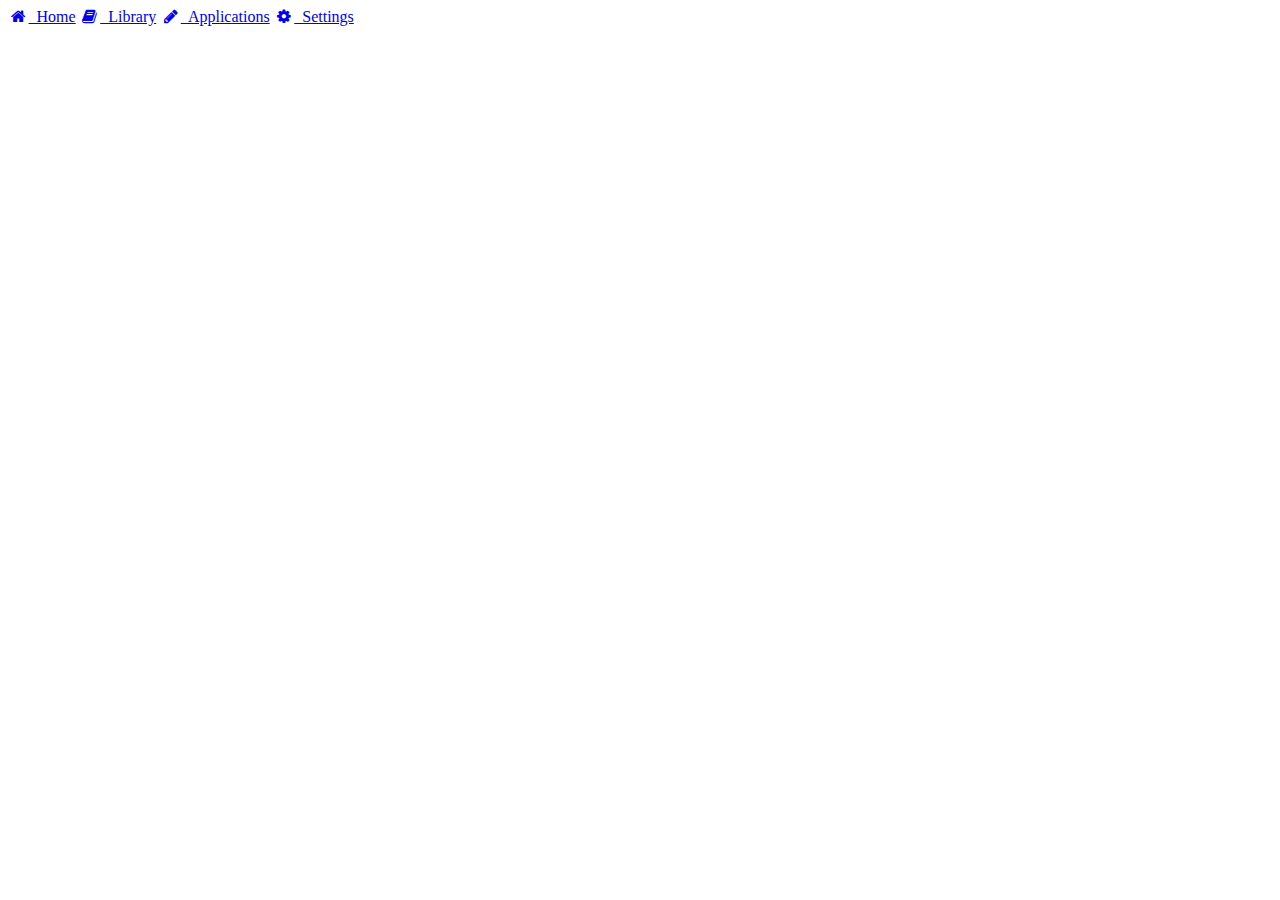
<file: src/main/webapp/static/plugins/font-awesome/fa-4.2.0/index.html>
<!DOCTYPE html>  
<html>  
    <head>  
        <meta http-equiv="Content-type" content="text/html; charset=utf-8">  
        <link rel="stylesheet" href="css/font-awesome.min.css"/>   		
          
   <script>
    $(function(){
        $('#myModal').modal({
            backdrop:true,
            keyboard:true,
            show:false,
			remote:true
        });
		
		//$("#popover").popover();
		
    });
 </script>
         
    </head>  
    <body>  
         <div class="list-group">
  <a class="list-group-item" href="#"><i class="fa fa-home fa-fw"></i>&nbsp; Home</a>
  <a class="list-group-item" href="#"><i class="fa fa-book fa-fw"></i>&nbsp; Library</a>
  <a class="list-group-item" href="#"><i class="fa fa-pencil fa-fw"></i>&nbsp; Applications</a>
  <a class="list-group-item" href="#"><i class="fa fa-cog fa-fw"></i>&nbsp; Settings</a>
</div>

   <script>
	$(function () { 
		$("[data-toggle='popover']").popover();
      });
   </script>
</div>
 
    </body>  
</html>
</file>
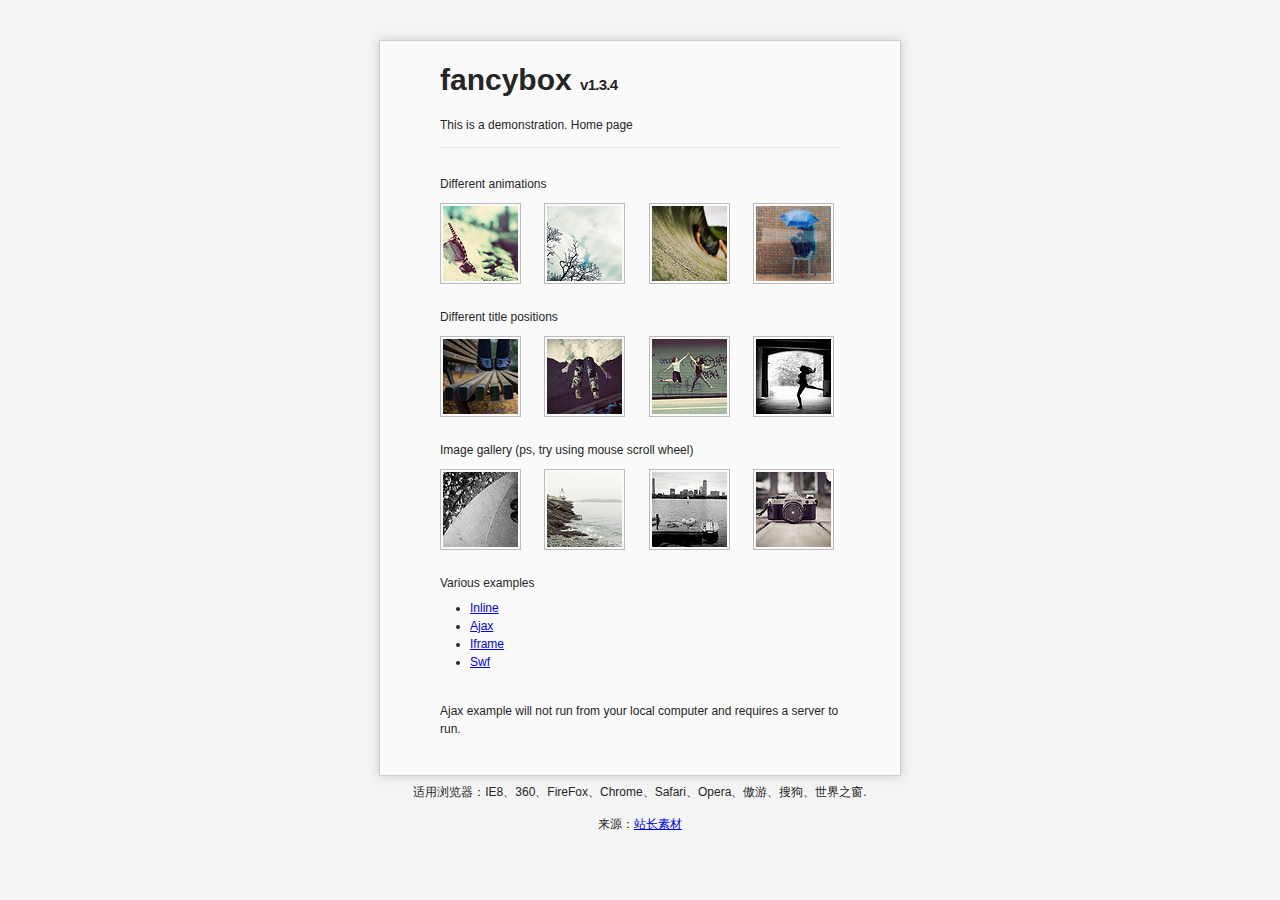
<file: src/main/webapp/static/plugins/jquery/jquery-fancybox/index.html>
<!DOCTYPE html PUBLIC "-//W3C//DTD XHTML 1.0 Strict//EN" "http://www.w3.org/TR/xhtml1/DTD/xhtml1-strict.dtd">
<html xmlns="http://www.w3.org/1999/xhtml" xml:lang="en" lang="en">
<head>
	<meta http-equiv="Content-Type" content="text/html; charset=UTF-8" />
	<meta http-equiv="imagetoolbar" content="no" />
	<title>FancyBox 1.3.4 | Demonstration</title>
	<script src="jquery-1.4.3.min.js"></script>
	<script type="text/javascript" src="./fancybox/jquery.mousewheel-3.0.4.pack.js"></script>
	<script type="text/javascript" src="./fancybox/jquery.fancybox-1.3.4.pack.js"></script>
	<link rel="stylesheet" type="text/css" href="./fancybox/jquery.fancybox-1.3.4.css" media="screen" />
 	<link rel="stylesheet" href="style.css" />
	<script type="text/javascript">
		$(document).ready(function() {
			/*
			*   Examples - images
			*/

			$("a#example1").fancybox();

			$("a#example2").fancybox({
				'overlayShow'	: false,
				'transitionIn'	: 'elastic',
				'transitionOut'	: 'elastic',
				'overlayOpacity':1
			});

			$("a#example3").fancybox({
				'transitionIn'	: 'none',
				'transitionOut'	: 'elastic'	
			});

			$("a#example4").fancybox({
				'opacity'		: true,
				'overlayShow'	: false,
				'transitionIn'	: 'elastic',
				'transitionOut'	: 'none'
			});

			$("a#example5").fancybox();

			$("a#example6").fancybox({
				'titlePosition'		: 'outside',
				'overlayColor'		: '#000',
				'overlayOpacity'	: 0.9
			});

			$("a#example7").fancybox({
				'titlePosition'	: 'inside'
			});

			$("a#example8").fancybox({
				'titlePosition'	: 'over'
			});

			$("a[rel=example_group]").fancybox({
				'transitionIn'		: 'none',
				'transitionOut'		: 'none',
				'titlePosition' 	: 'over',
				'titleFormat'		: function(title, currentArray, currentIndex, currentOpts) {
					return '<span id="fancybox-title-over">Image ' + (currentIndex + 1) + ' / ' + currentArray.length + (title.length ? ' &nbsp; ' + title : '') + '</span>';
				}
			});

			/*
			*   Examples - various
			*/

			$("#various1").fancybox({
				'titlePosition'		: 'inside',
				'transitionIn'		: 'none',
				'transitionOut'		: 'none'
			});

			$("#various2").fancybox();

			$("#various3").fancybox({
				'width'				: '75%',
				'height'			: '75%',
				'autoScale'			: false,
				'transitionIn'		: 'none',
				'transitionOut'		: 'none',
				'type'				: 'iframe'
			});

			$("#various4").fancybox({
				'padding'			: 0,
				'autoScale'			: false,
				'transitionIn'		: 'none',
				'transitionOut'		: 'none'
			});
		});
	</script>
</head>
<body>
<div id="content">
	<h1>fancybox <span>v1.3.4</span></h1>

	<p>This is a demonstration. Home page</p>

	<hr />

	<p>
		Different animations<br />

		<a id="example1" href="./example/1_b.jpg"><img alt="example1" src="./example/1_s.jpg" /></a>

		<a id="example2" href="./example/2_b.jpg"><img alt="example2" src="./example/2_s.jpg" /></a>

		<a id="example3" href="./example/3_b.jpg"><img alt="example3" src="./example/3_s.jpg" /></a>
		
		<a id="example4" href="./example/4_b.jpg"><img class="last" alt="example4" src="./example/4_s.jpg" /></a>
	</p>

	<p>
		Different title positions<br />

		<a id="example5" href="./example/5_b.jpg" title="Lorem ipsum dolor sit amet, consectetur adipiscing elit."><img alt="example4" src="./example/5_s.jpg" /></a>
		
		<a id="example6" href="./example/6_b.jpg" title="Etiam quis mi eu elit tempor facilisis id et neque. Nulla sit amet sem sapien. Vestibulum imperdiet porta ante ac ornare. Vivamus fringilla congue laoreet."><img alt="example5" src="./example/6_s.jpg" /></a>

		<a id="example7" href="./example/7_b.jpg" title="Cras neque mi, semper at interdum id, dapibus in leo. Suspendisse nunc leo, eleifend sit amet iaculis et, cursus sed turpis."><img alt="example6" src="./example/7_s.jpg" /></a>

		<a id="example8" href="./example/8_b.jpg" title="Sed vel sapien vel sem tempus placerat eu ut tortor. Nulla facilisi. Sed adipiscing, turpis ut cursus molestie, sem eros viverra mauris, quis sollicitudin sapien enim nec est. ras pulvinar placerat diam eu consectetur."><img class="last" alt="example7" src="./example/8_s.jpg" /></a>
	</p>

	<p>
		Image gallery (ps, try using mouse scroll wheel)<br />

		<a rel="example_group" href="./example/9_b.jpg" title="Lorem ipsum dolor sit amet"><img alt="" src="./example/9_s.jpg" /></a>

		<a rel="example_group" href="./example/10_b.jpg" title=""><img alt="" src="./example/10_s.jpg" /></a>

		<a rel="example_group" href="./example/11_b.jpg" title=""><img alt="" src="./example/11_s.jpg" /></a>
		
		<a rel="example_group" href="./example/12_b.jpg" title=""><img class="last" alt="" src="./example/12_s.jpg" /></a>
	</p>

	<p>
		Various examples
	</p>

	<ul>
		<li><a id="various1" href="#inline1" title="Lorem ipsum dolor sit amet">Inline</a></li>
		<li><a id="various2" href="ajax.txt">Ajax</a></li>
		<li><a id="various3" href="http://sc.chinaz.com">Iframe</a></li>
		<li><a id="various4" href="http://www.adobe.com/jp/events/cs3_web_edition_tour/swfs/perform.swf">Swf</a></li>
	</ul>

	<div style="display: none;">
		<div id="inline1" style="width:400px;height:100px;overflow:auto;">
			Lorem ipsum dolor sit amet, consectetur adipiscing elit. Etiam quis mi eu elit tempor facilisis id et neque. Nulla sit amet sem sapien. Vestibulum imperdiet porta ante ac ornare. Nulla et lorem eu nibh adipiscing ultricies nec at lacus. Cras laoreet ultricies sem, at blandit mi eleifend aliquam. Nunc enim ipsum, vehicula non pretium varius, cursus ac tortor. Vivamus fringilla congue laoreet. Quisque ultrices sodales orci, quis rhoncus justo auctor in. Phasellus dui eros, bibendum eu feugiat ornare, faucibus eu mi. Nunc aliquet tempus sem, id aliquam diam varius ac. Maecenas nisl nunc, molestie vitae eleifend vel, iaculis sed magna. Aenean tempus lacus vitae orci posuere porttitor eget non felis. Donec lectus elit, aliquam nec eleifend sit amet, vestibulum sed nunc.
		</div>
	</div>

	<p>
		Ajax example will not run from your local computer and requires a server to run.
	</p>
</div>
<div style="text-align:center;clear:both">
<p>适用浏览器：IE8、360、FireFox、Chrome、Safari、Opera、傲游、搜狗、世界之窗. </p>
<p>来源：<a href="http://sc.chinaz.com/" target="_blank">站长素材</a></p>
</div>
</body>
</html>
</file>
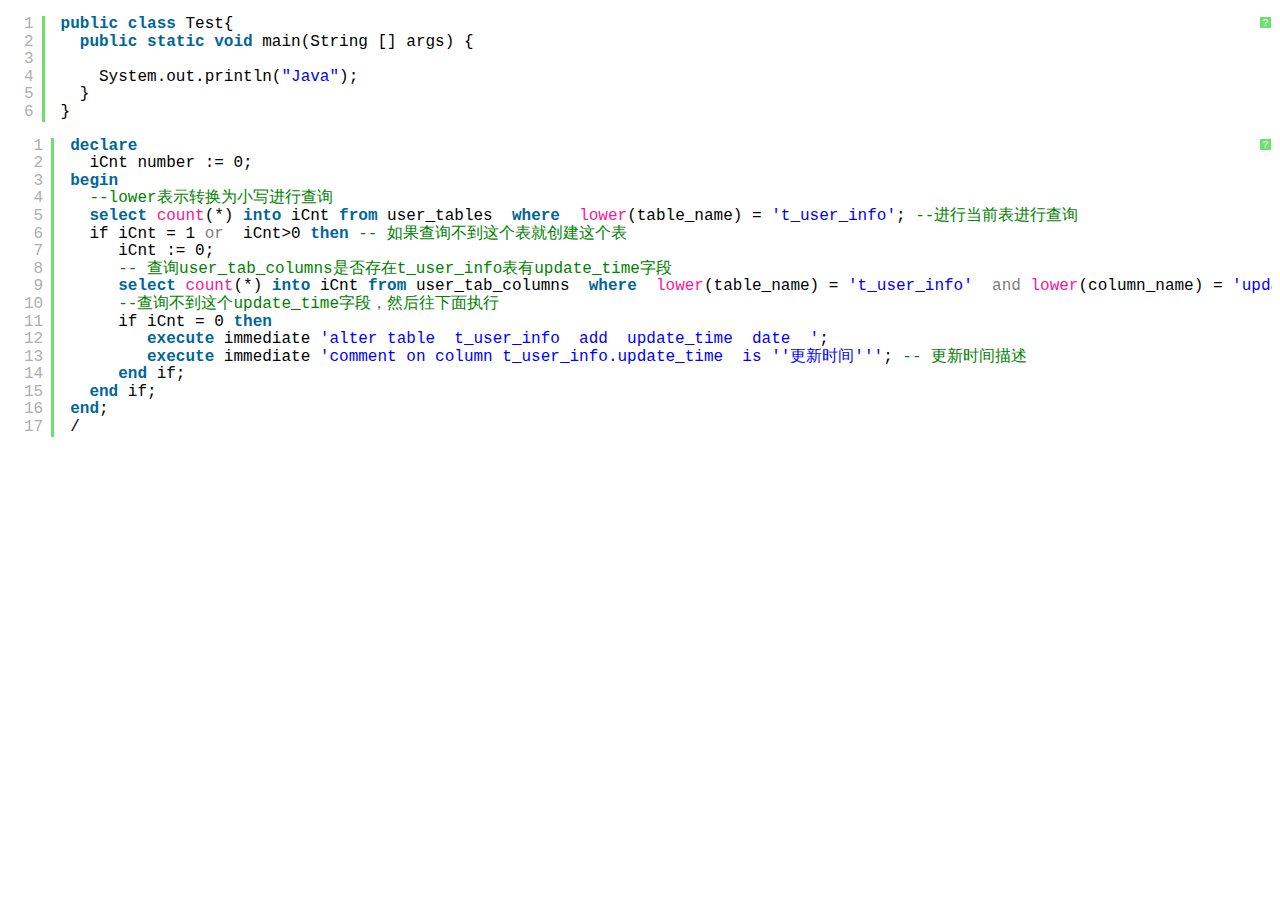
<file: src/main/webapp/static/plugins/jquery/syntaxhighlighter/index.html>
<!DOCTYPE html PUBLIC "-//W3C//DTD XHTML 1.0 Strict//EN" "http://www.w3.org/TR/xhtml1/DTD/xhtml1-strict.dtd">
<html xmlns="http://www.w3.org/1999/xhtml" xml:lang="en" lang="en">
<head>
	<meta http-equiv="Content-Type" content="text/html; charset=UTF-8" />
	<title>Hello SyntaxHighlighter</title>
	<script type="text/javascript" src="scripts/shCore.js"></script>
	<script type="text/javascript" src="scripts/shBrushJava.js"></script>
	<script type="text/javascript" src="scripts/shBrushJScript.js"></script>
	<script type="text/javascript" src="scripts/shBrushSql.js"></script>
	<link type="text/css" rel="stylesheet" href="styles/shCoreDefault.css"/>
 
  
   <script type="text/javascript">  
    <!--  
    //高亮的配置不凡  
    -->  
    SyntaxHighlighter.defaults['auto-links'] = false; //是否可以添加自动连接  默认连接可以点击 默认为true  
    SyntaxHighlighter.defaults['collapse'] = false; //默认高亮代码是否折叠 true为折叠 false为不折叠  
    SyntaxHighlighter.defaults['html-script'] = false; //是否开启html的混合形式 默认为false 为关闭  
    SyntaxHighlighter.defaults['toolbar']=true; //黄绿色版权问号的显示和隐藏 默认为true 为显示  
    SyntaxHighlighter.all();  
    </script>  
</head>

<body style="background: white; font-family: Helvetica">  
 
<pre class="brush:java;" name="code">
  public class Test{
    public static void main(String [] args) {
    
      System.out.println("Java");
    }
  }
</pre>

<pre class="brush:sql;" name="code">
 declare
  iCnt number := 0;
begin
  --lower表示转换为小写进行查询
  select count(*) into iCnt from user_tables  where  lower(table_name) = 't_user_info'; --进行当前表进行查询
  if iCnt = 1 or  iCnt>0 then -- 如果查询不到这个表就创建这个表
     iCnt := 0;    
     -- 查询user_tab_columns是否存在t_user_info表有update_time字段
     select count(*) into iCnt from user_tab_columns  where  lower(table_name) = 't_user_info'  and lower(column_name) = 'update_time'; 
     --查询不到这个update_time字段，然后往下面执行			  
     if iCnt = 0 then 
        execute immediate 'alter table  t_user_info  add  update_time  date  '; 
        execute immediate 'comment on column t_user_info.update_time  is ''更新时间'''; -- 更新时间描述    
     end if; 
  end if;
end;
/
</pre>
 

</html>
</file>
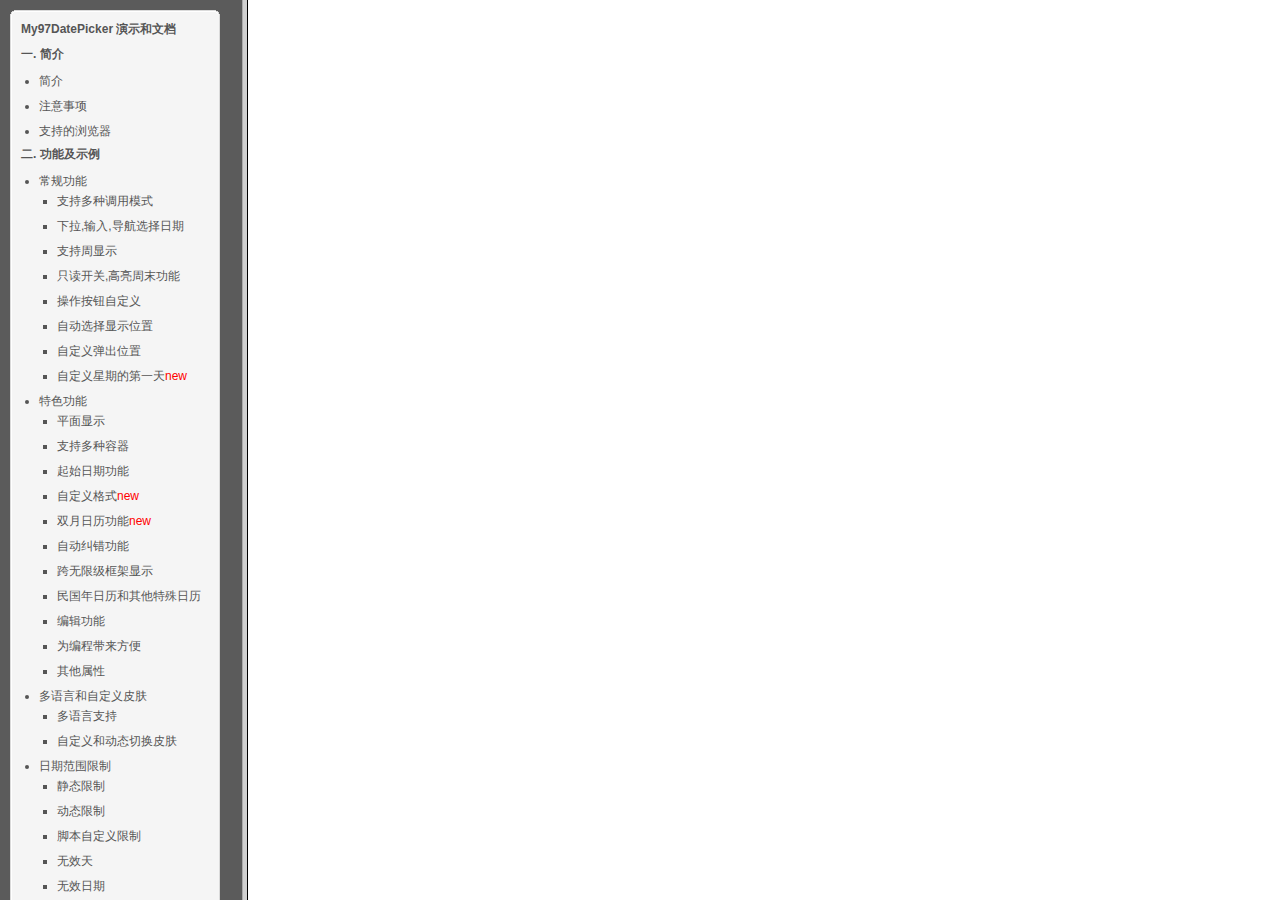
<file: src/main/webapp/static/plugins/My97DatePicker/docs/demo/index.htm>
<!DOCTYPE html PUBLIC "-//W3C//DTD XHTML 1.0 Frameset//EN" "http://www.w3.org/TR/xhtml1/DTD/xhtml1-frameset.dtd">
<html xmlns="http://www.w3.org/1999/xhtml">
<head>
<meta http-equiv="Content-Type" content="text/html; charset=gb2312" />
<title>My97���ڿؼ� ��ʾ & �ĵ� My97 DatePicker Demo & Doc</title>
<script>
window.onload = function() {
var mainFrm = document.getElementById('mainFrm');
var loc = location.href.toLowerCase()
var start=loc.indexOf('?')+1;
if(start>0){	
	mainFrm.src = "resource/"+loc.substr(start);
}
else{
	mainFrm.src = "resource/main.asp";
}
}
</script>
</head>
<frameset rows="*" cols="242,*">
  <frame src="resource/left.htm" tppabs="http://www.my97.net/dp/demo/resource/left.htm" id="leftFrm" />
  <frame src="about:blank" id="mainFrm" name="mainFrm" />  
</frameset>
<noframes></noframes>
</html>
</file>
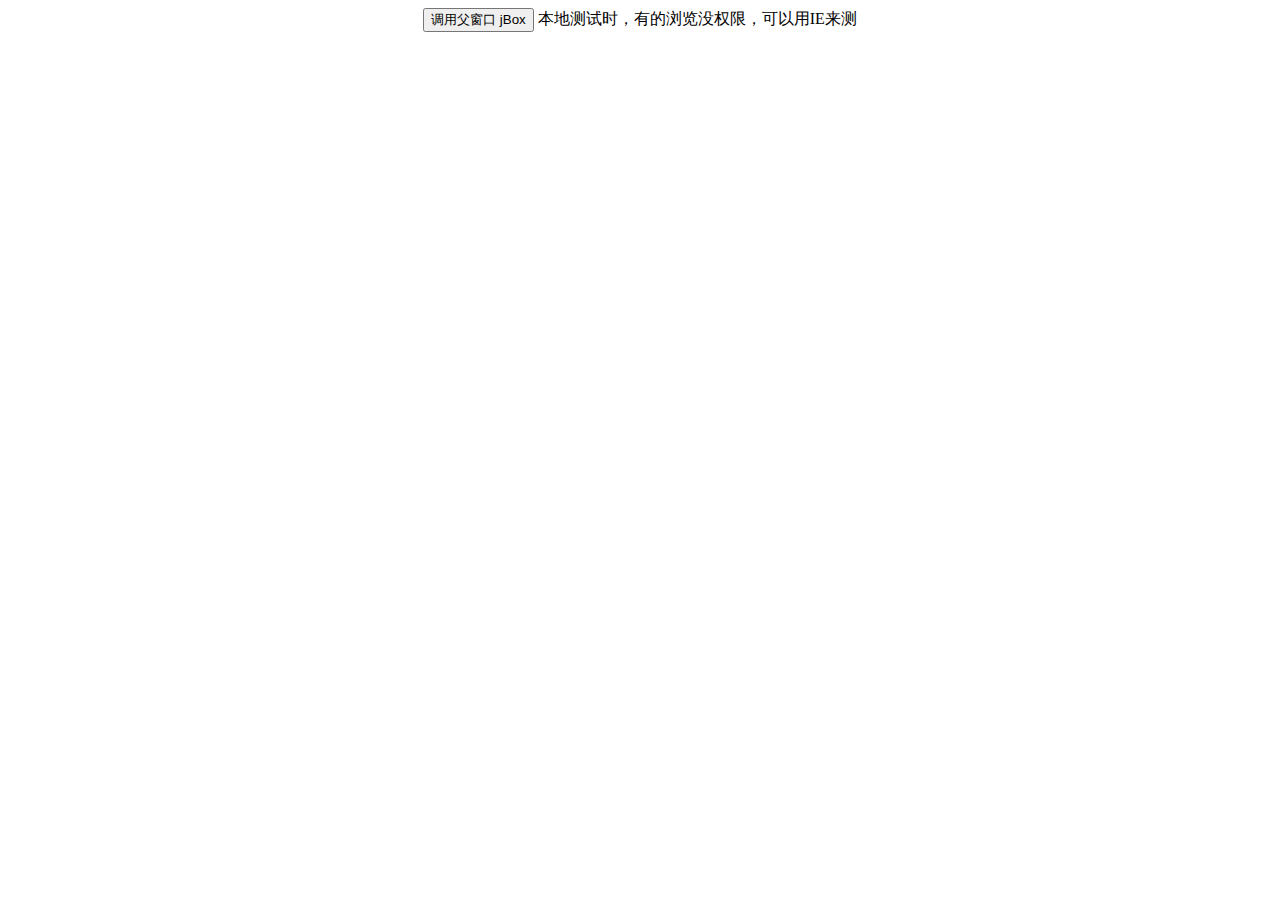
<file: src/main/webapp/static/plugins/jquery/jquery-jbox/2.3/docs/iframe.html>
﻿<!DOCTYPE html PUBLIC "-//W3C//DTD XHTML 1.0 Transitional//EN" "http://www.w3.org/TR/xhtml1/DTD/xhtml1-transitional.dtd">
<html xmlns="http://www.w3.org/1999/xhtml">
<head>
    <meta http-equiv="Content-Type" content="text/html; charset=utf-8" />
    <meta http-equiv="Content-Language" content="utf-8" />
    <title>iframe</title>
    
    <script type="text/javascript">
        function go() {
            // 调父窗口请用 parent 或 top，如果是多层iframe，需要调用多个parent
            var html = "<div style='padding:10px;'>输入点什么：<input type='text' id='some' name='some' /></div>";
            var submit = function (v, h, f) {
                if (f.some == '') {
                    // f.some 或 h.find('#some').val() 等于 top.$('#some').val()
                    top.$.jBox.tip("请输入点什么。", 'error', { focusId: "some" }); // 关闭设置 some 为焦点
                    return false;
                }
                top.$.jBox.info("你输入了：" + f.some);

                return true;
            };

            top.$.jBox(html, { title: "输入", submit: submit });
        }
    </script>
</head>
<body>
<center>
<button onclick="go()">调用父窗口 jBox </button> 本地测试时，有的浏览没权限，可以用IE来测
</center>
</body>
</html>
</file>
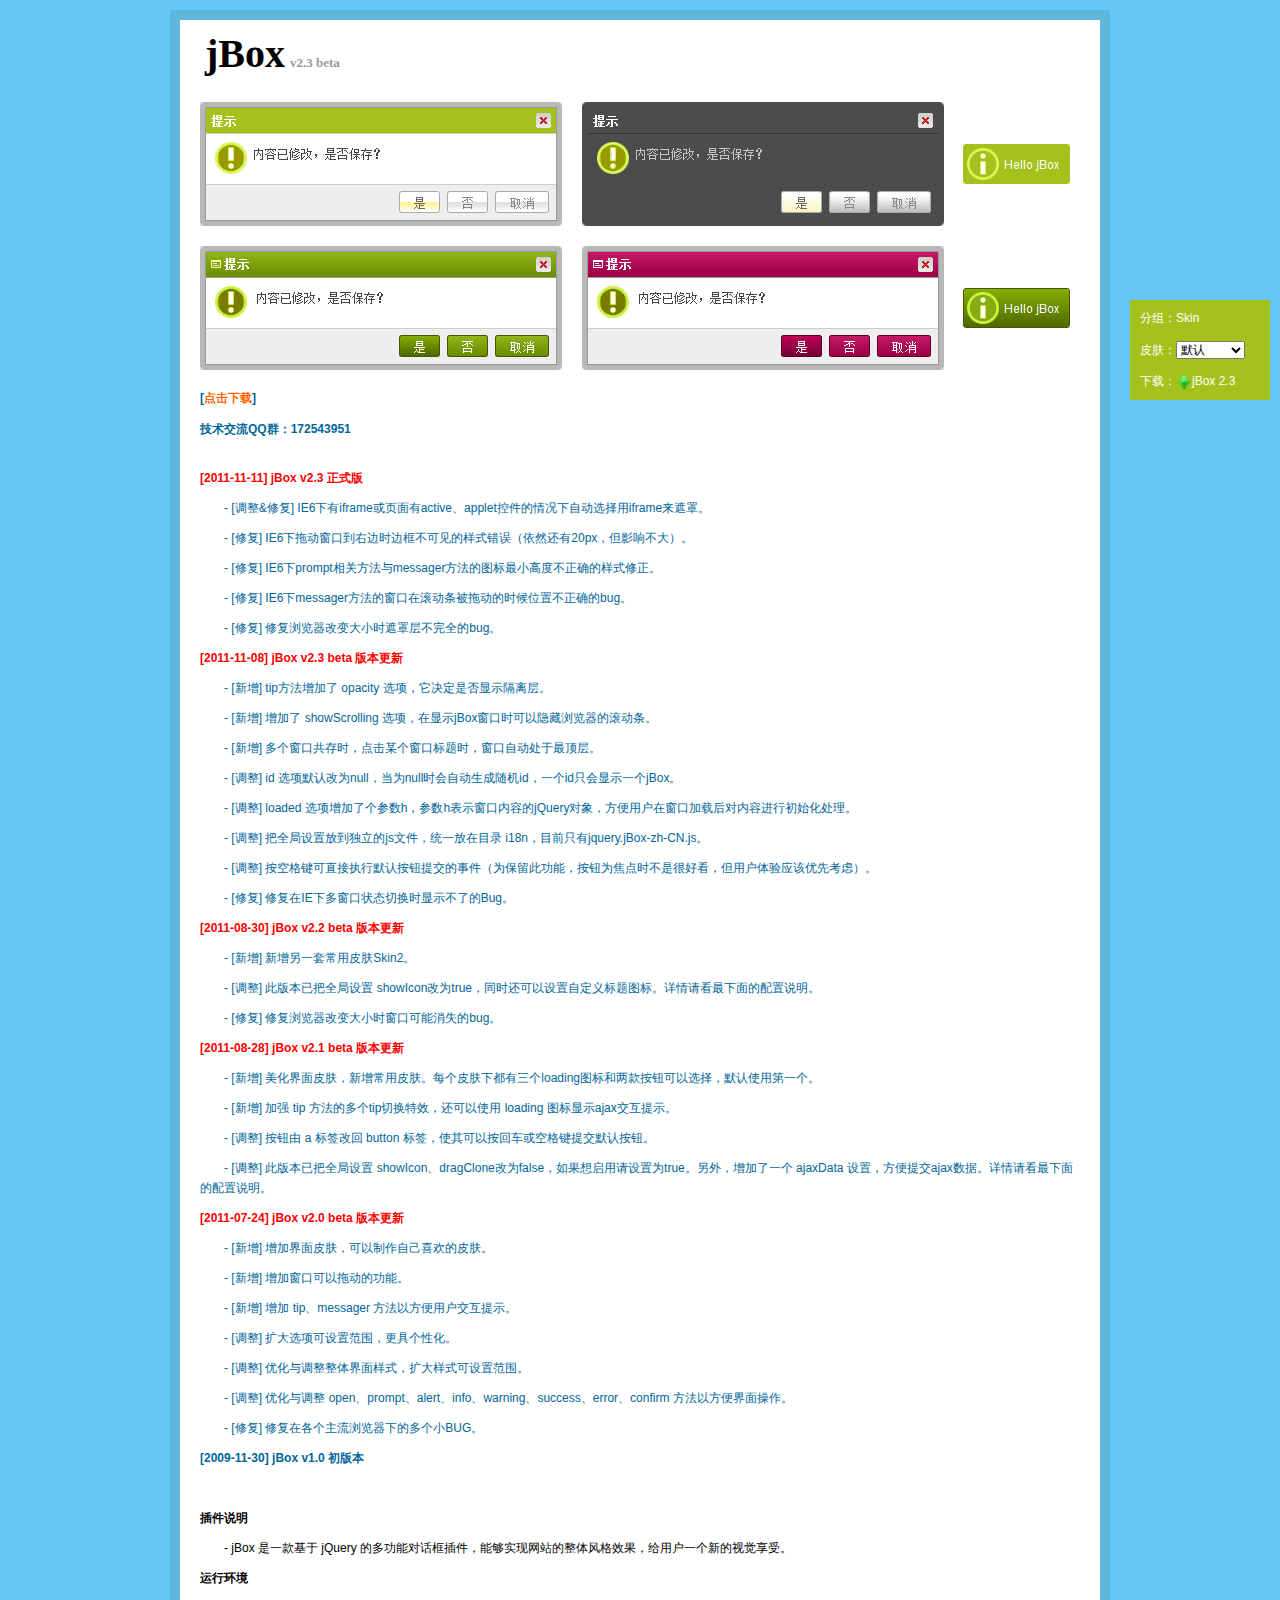
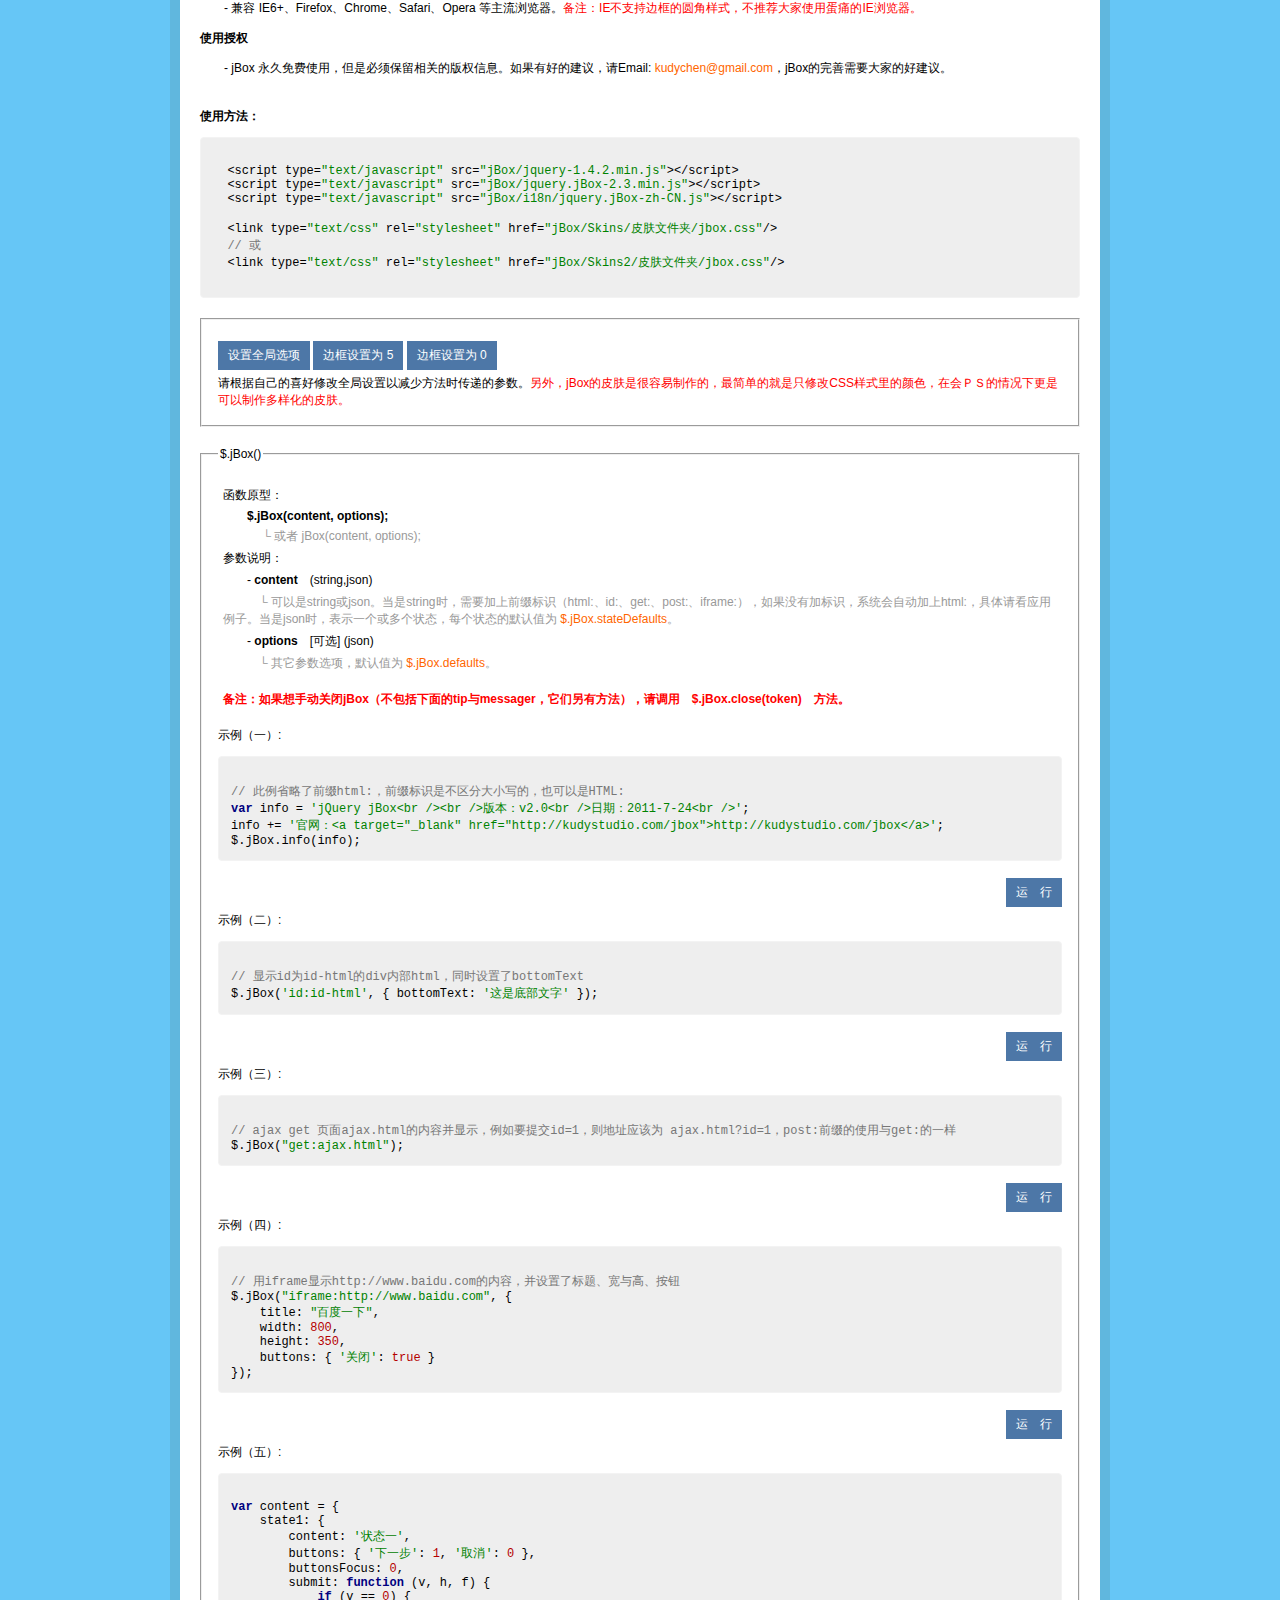
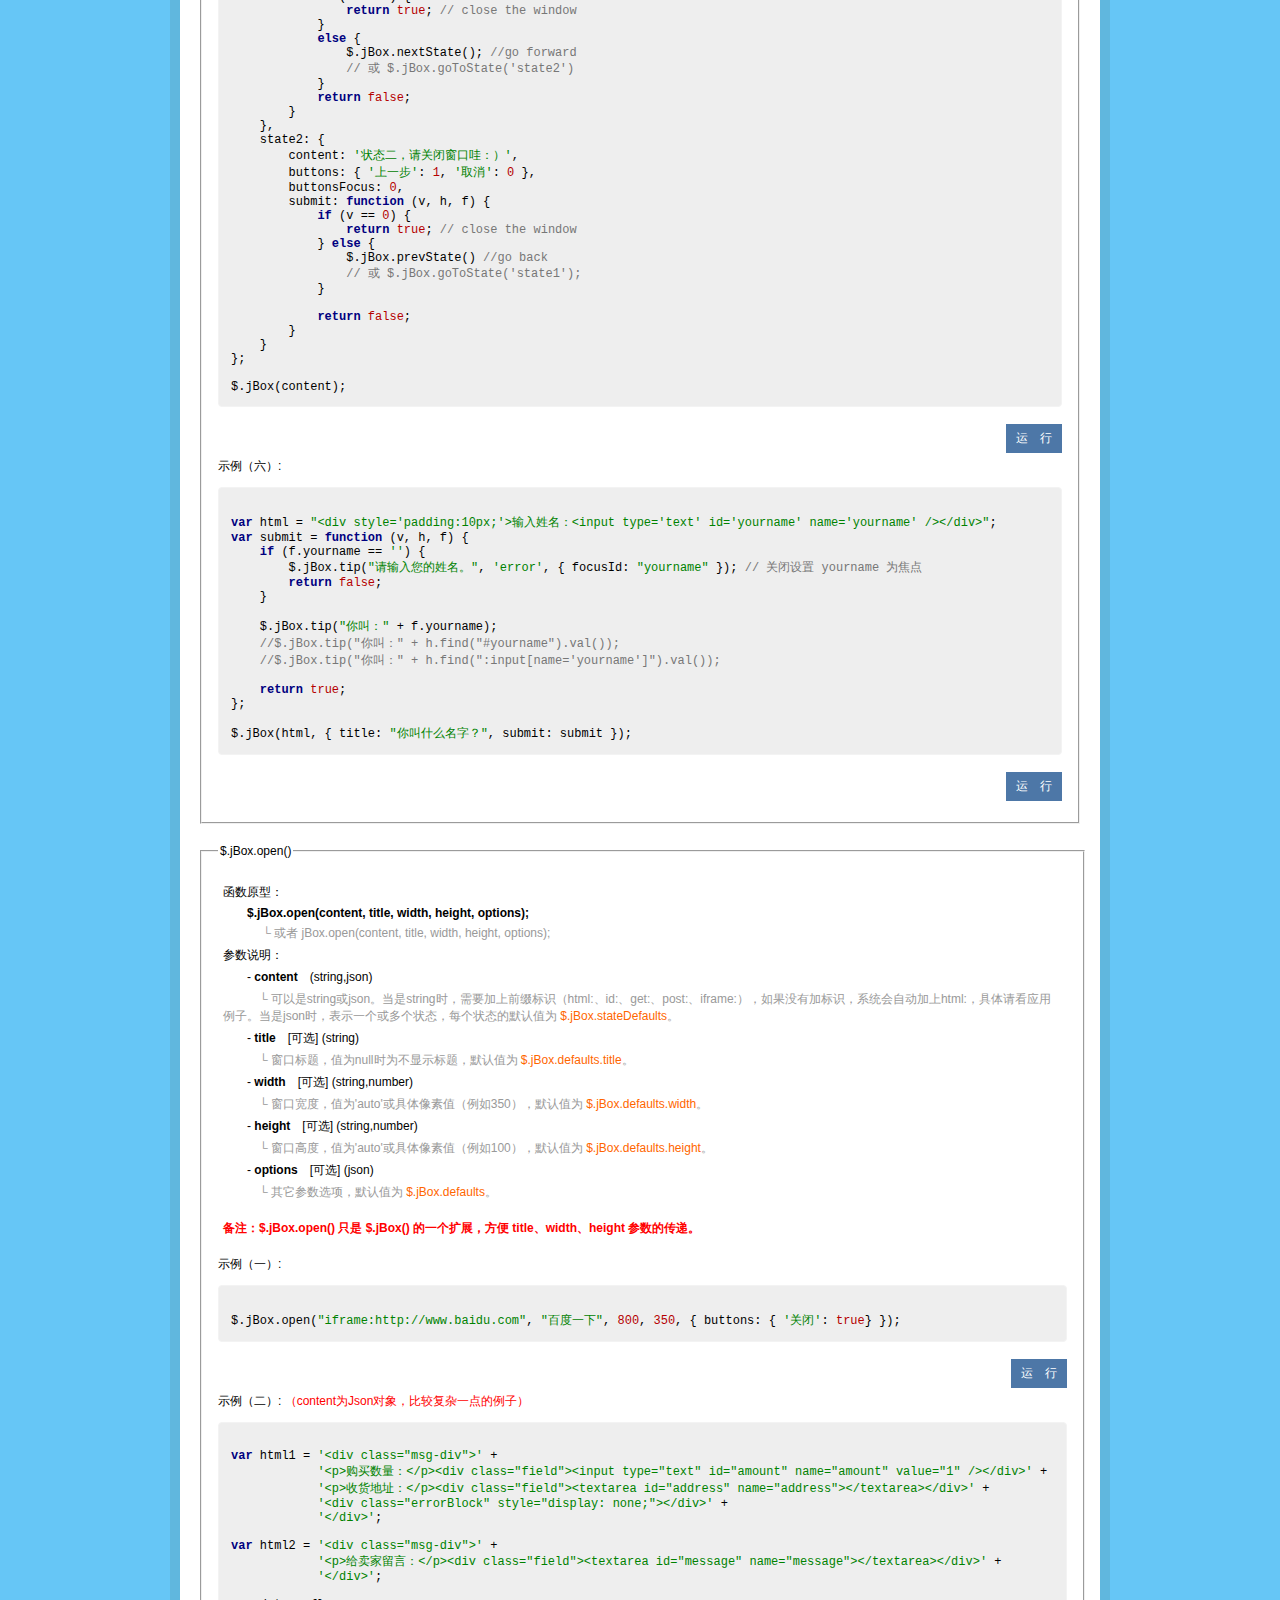
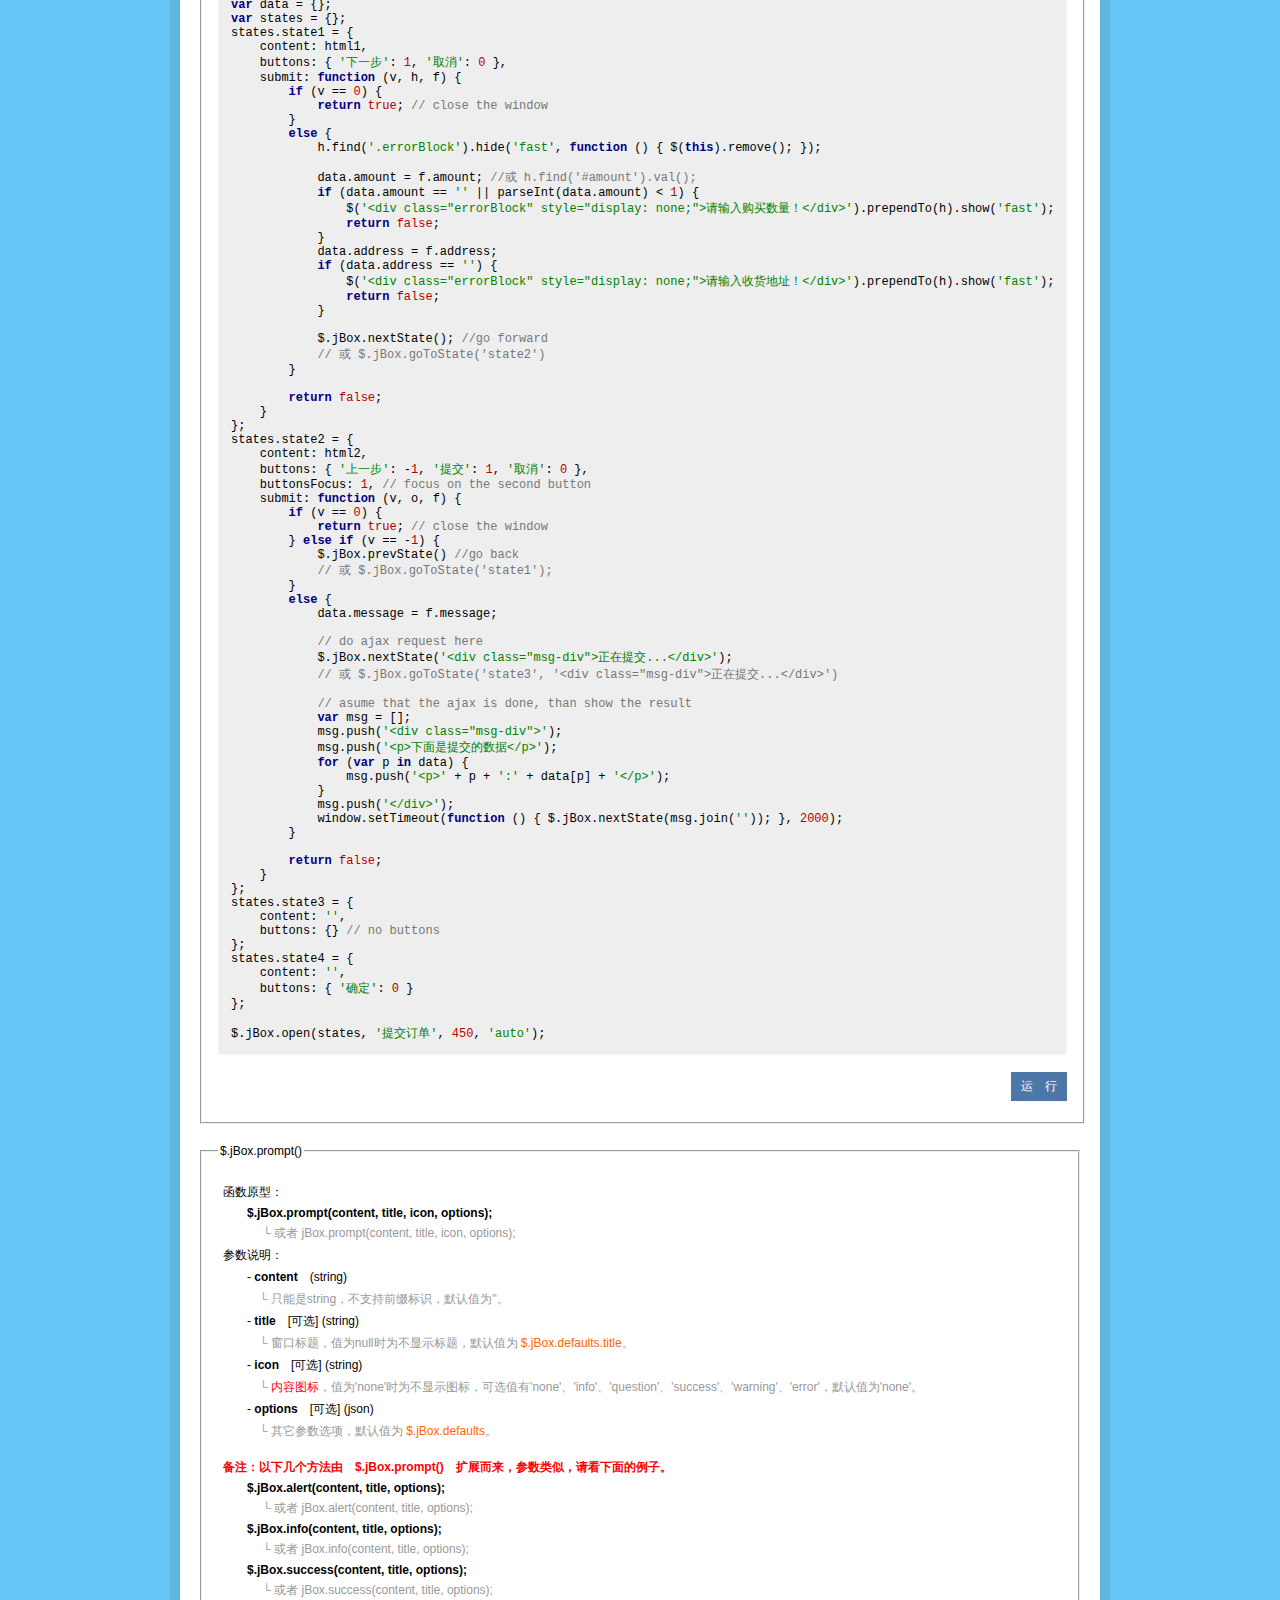
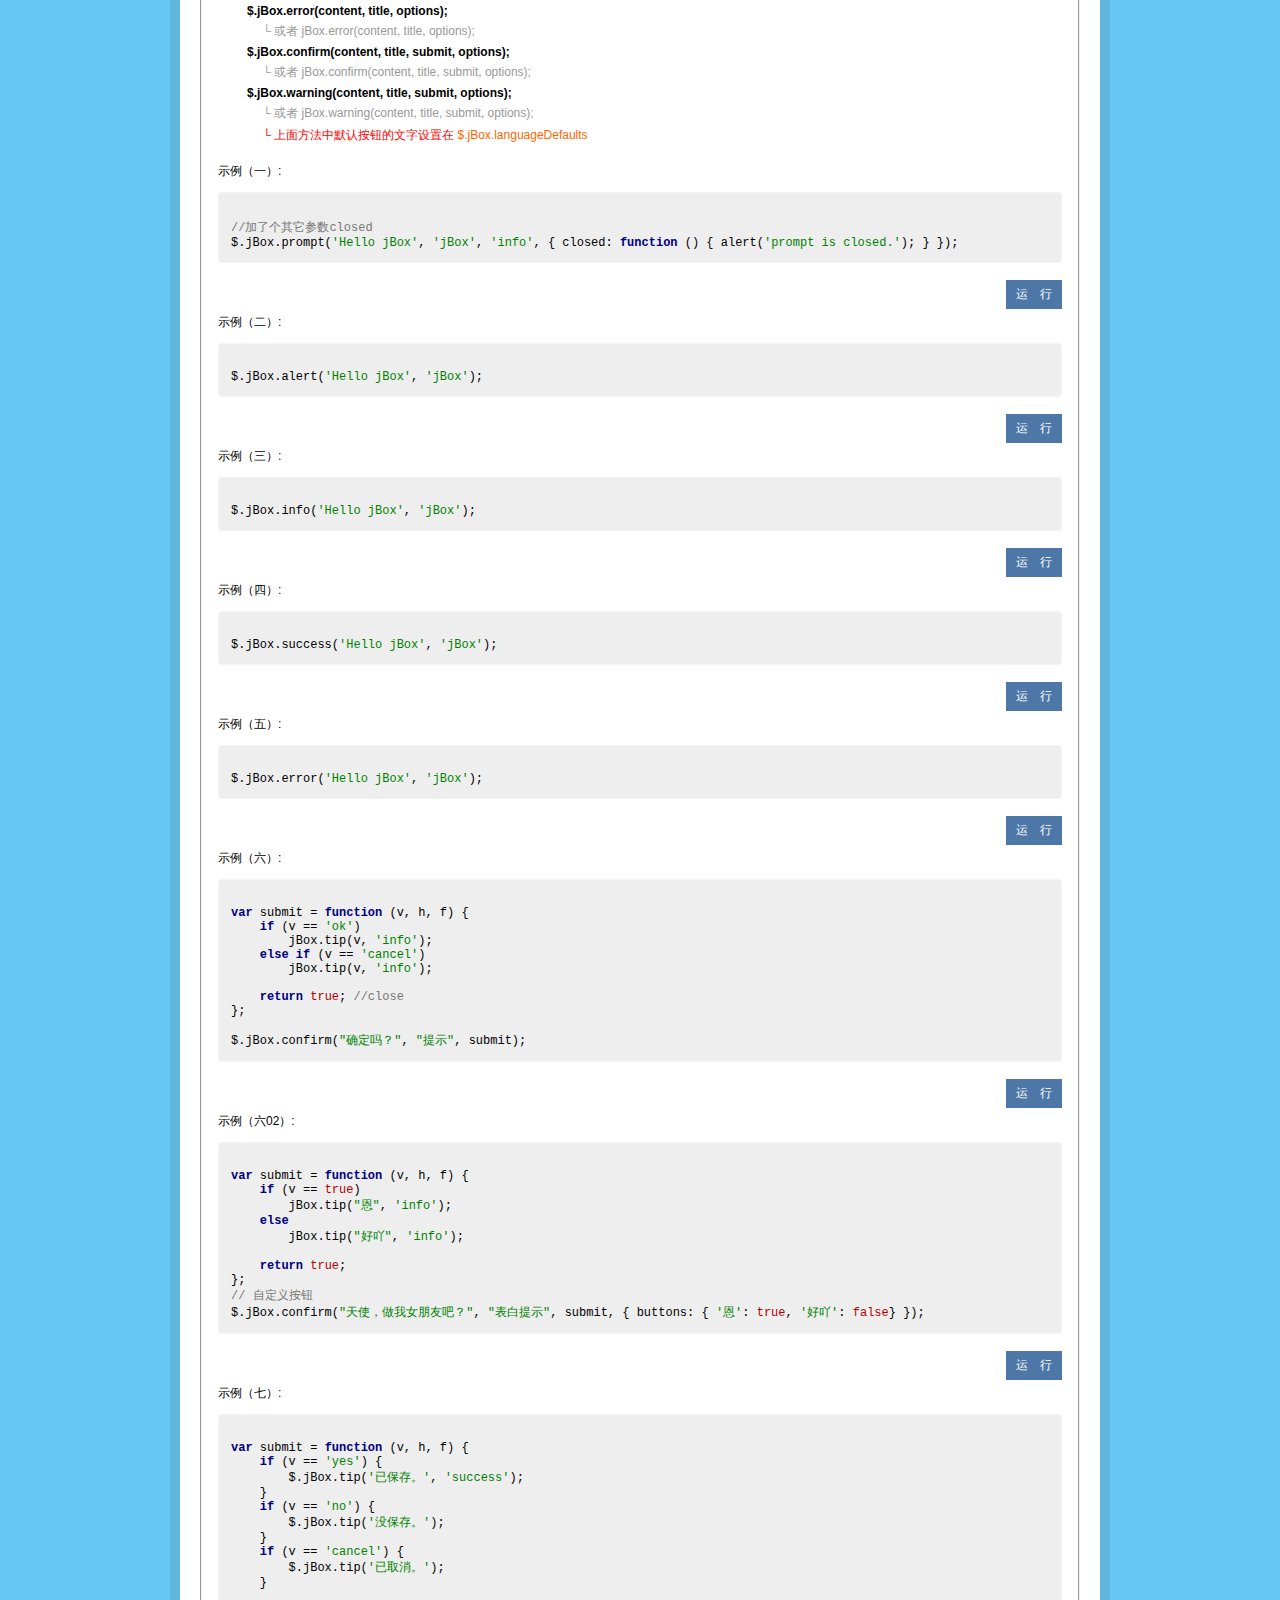
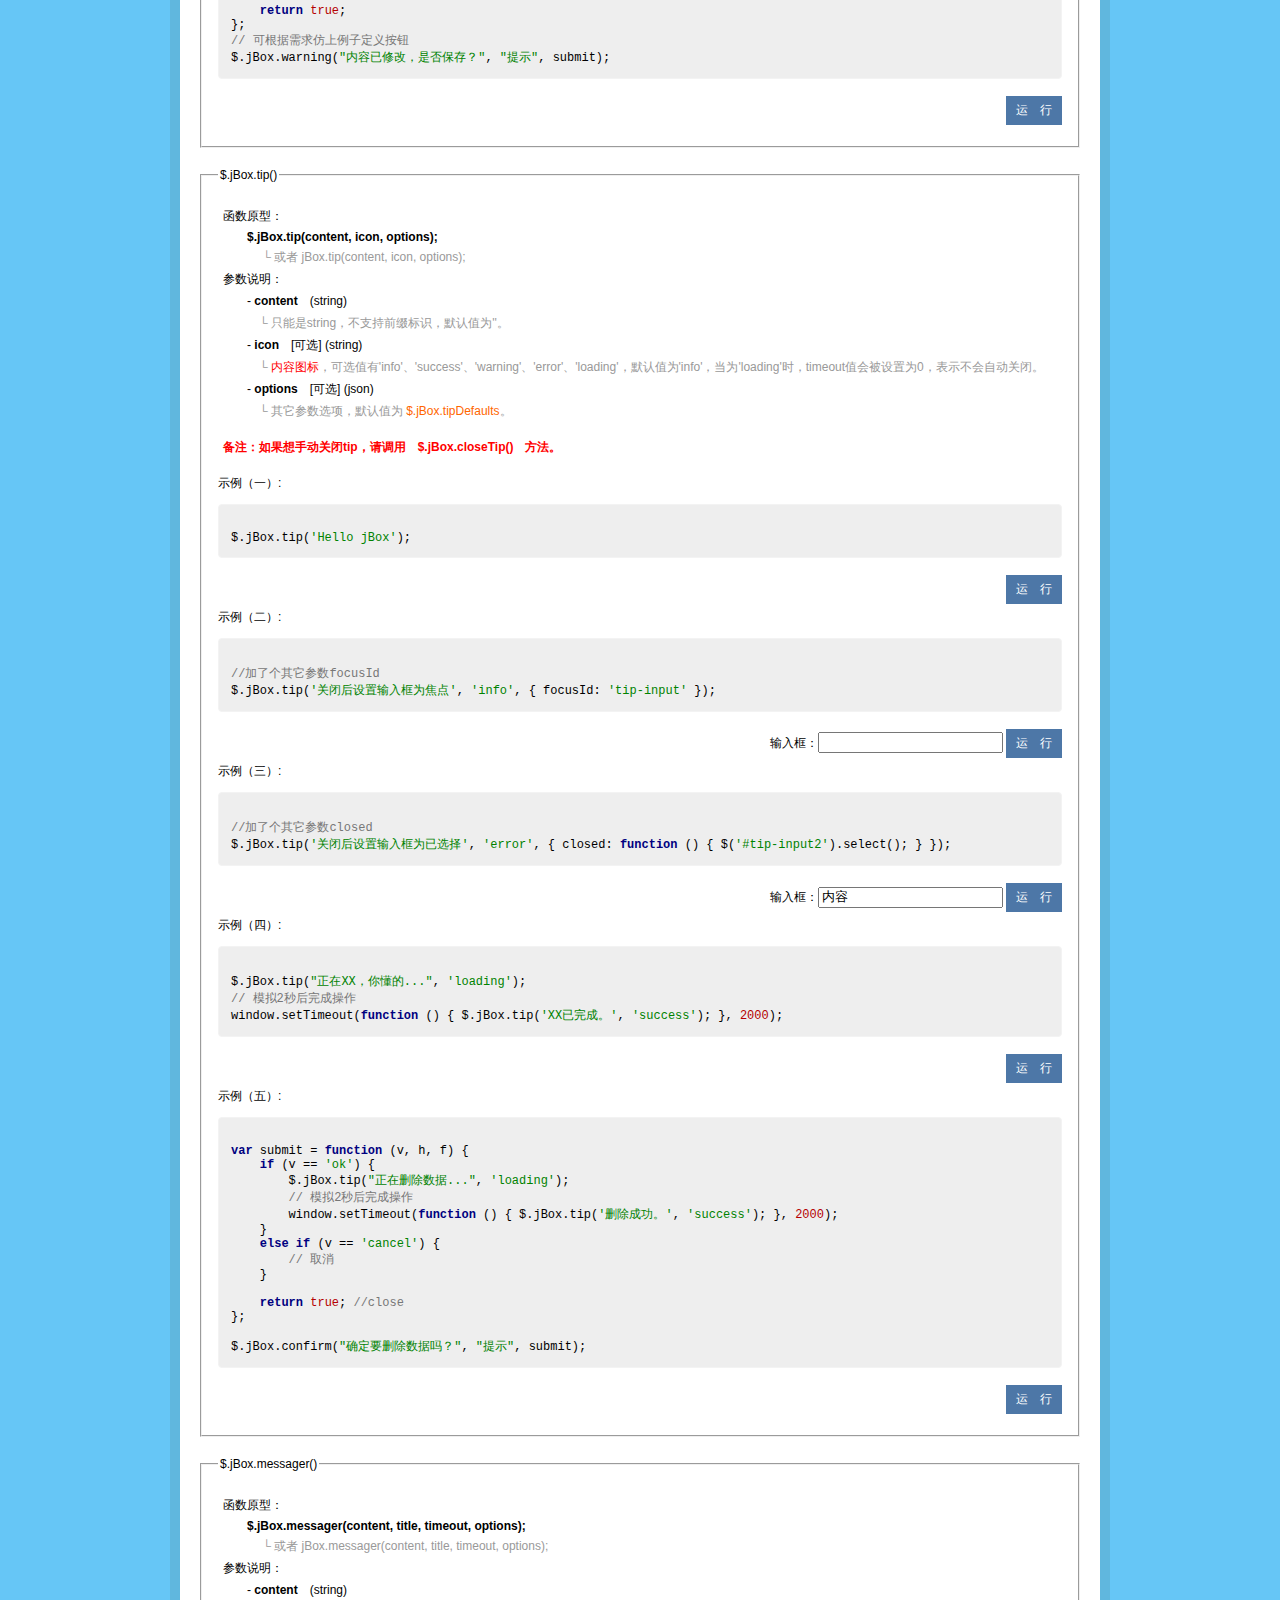
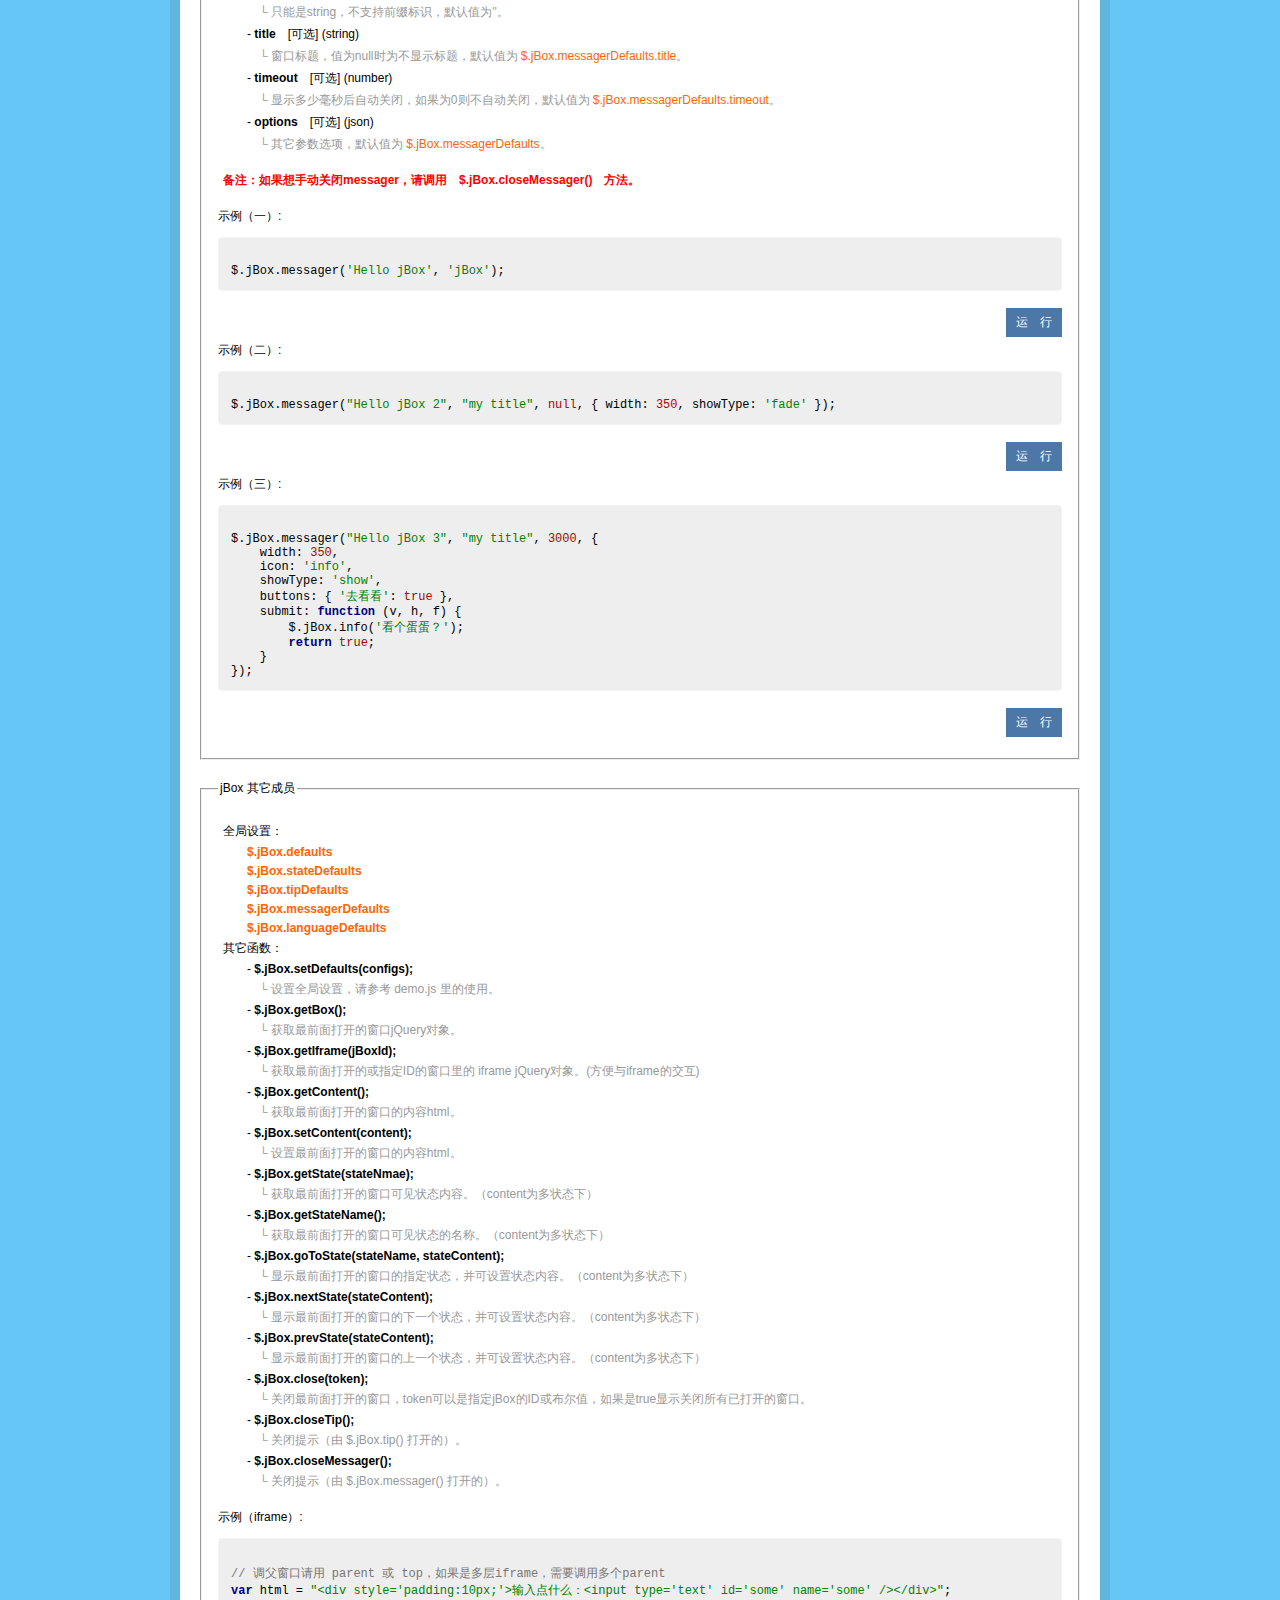
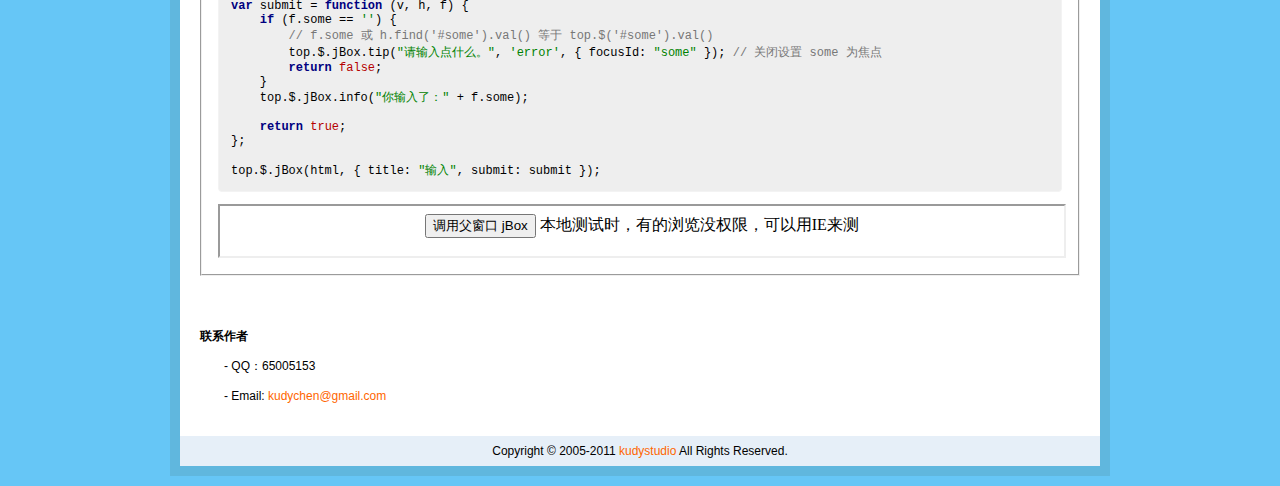
<file: src/main/webapp/static/plugins/jquery/jquery-jbox/2.3/docs/jbox-demo.html>
﻿<!DOCTYPE html PUBLIC "-//W3C//DTD XHTML 1.0 Transitional//EN" "http://www.w3.org/TR/xhtml1/DTD/xhtml1-transitional.dtd">
<html xmlns="http://www.w3.org/1999/xhtml">
<head>
    <meta http-equiv="Content-Type" content="text/html; charset=utf-8" />
    <meta http-equiv="Content-Language" content="utf-8" />
    <meta name="Robots" content="all" />
    <meta name="Author" content="KudyChen" />
    <meta name="Copyright" content="KudyStudio.Com" />
    <meta http-equiv="X-UA-Compatible" content="IE=EmulateIE7" />
    <title>JBox Demo</title>
    <script type="text/javascript" src="../jquery-1.4.2.min.js"></script>
    <!--jbox-->
    <link id="skin" rel="stylesheet" href="../Skins/Default/jbox.css" />
    <script type="text/javascript" src="../jquery.jBox-2.3.min.js"></script>
    <script type="text/javascript" src="../i18n/jquery.jBox-zh-CN.js"></script>
    <!--demo测试代码-->
    <script type="text/javascript" src="jbox-demo-depends/demo.js"></script>
    <!--demo代码高亮-->
    <script type="text/javascript" src="jbox-demo-depends/highlight/highlight.pack.js"></script>
    <script type="text/javascript" src="jbox-demo-depends/highlight/languages/javascript.js"></script>
    <link rel="stylesheet" type="text/css" href="jbox-demo-depends/highlight/styles/magula.css" />
    <script type="text/javascript">
        hljs.initHighlightingOnLoad();
    </script>
    <style type="text/css">
        /*页面样式*/
        body {margin:0;padding:0;font:12px Verdana, Geneva, sans-serif;background:#66C6F6;}
        ul{ margin:0; padding:0; list-style:none;}
        a{color:#ff6600; text-decoration:none;}
        a:hover{color:#ff9900; text-decoration:underline;}
        .grid{ width:auto;width:920px !important;max-width:920px;min-width:800px; background:#FFF; margin:10px auto; border:10px solid #60B7DE;}
        .logo{ width:460px; font:bold 40px "Comic Sans MS", cursive;  margin:10px 5px 5px 25px;}
        .logo span{ font-size:13px; color:#999; margin:0 5px;}
        .demo{ padding:5px;}
        fieldset{ margin:20px; padding:16px;}
        .content{ margin:10px 0 0 0;}
        .content li { margin:5px;}
        .btn{ border:0; background:#4D77A7; color:#FFF; font-size:12px; padding:6px 10px;  margin:5px 0;}
        .copy{ height:30px; background:#E6EFF8; text-align:center; line-height:30px;}
        .t{padding:20px;}
        .update{padding:0 20px 20px 20px;}
        .t li,.update li{ margin:10px 0; line-height:20px;}
        .update{color:#069;padding-bottom:0;}
        .sel-skin{position:absolute;top:300px;right:10px;width:120px; height:80px; padding:10px; background-color:#fff;color:#fff;}
        /*jox应用测试样式*/
        div.msg-div{ padding: 10px; }
        div.msg-div p{ padding: 0px; margin:5px 0 0 0; }
        div.msg-div .field{ padding: 0px; }
        div.msg-div .field textarea{ width: 90%; height: 50px; resize:none; font-size:12px; }
        .errorBlock{ background-color: #FFC6A5; border: solid 1px #ff0000; color: #ff0000; margin: 10px 10px 0 10px; padding:7px; font-weight: bold; }
    </style>
</head>
<body>
    <div class="sel-skin">
        <ul>
            <li>分组：<a href="jbox-demo.html" style="color:#fff">Skin</a>
            <br /><br />皮肤：<select id="select-skin" name="select-skin" style="font-size:12px" onchange="changeSkin(this.value);">
                    <option value="Default|#A5C11B" style="background-color:#A5C11B;color:White;">默认</option>
                    <option value="Blue|#5F9AD4" style="background-color:#5F9AD4;color:White;">蓝色</option>
                    <option value="ShareBlue|#376EA5" style="background-color:#376EA5;color:White;">深蓝色</option>
                    <option value="GreyBlue|#546C83" style="background-color:#546C83;color:White;">灰蓝色</option>
                    <option value="Green|#818E49" style="background-color:#818E49;color:White;">绿色</option>
                    <option value="ShareGreen|#4D5A14" style="background-color:#4D5A14;color:White;">深绿色</option>
                    <option value="Red|#B8311F" style="background-color:#B8311F;color:White;">红色</option>
                    <option value="ShareRed|#6D0D00" style="background-color:#6D0D00;color:White;">深红色</option>
                    <option value="Purple|#824E85" style="background-color:#824E85;color:White;">紫色</option>
                    <option value="SharePurple|#511B55" style="background-color:#511B55;color:White;">深紫色</option>
                    <option value="Brown|#9B6E42" style="background-color:#9B6E42;color:White;">棕色</option>
                    <option value="ShareBrown|#60350B" style="background-color:#60350B;color:White;">深棕色</option>
                    <option value="Gray|#4C4C4C" style="background-color:#4C4C4C;color:White;">灰色</option>
                    <option value="GrayCool|#4C4C4C" style="background-color:#4C4C4C;color:White;">灰色cool</option>
                    <option value="Yellow|#4C4C4C" style="background-color:#4C4C4C;color:White;">黄色</option>
                    <option value="Pink|#4C4C4C" style="background-color:#4C4C4C;color:White;">粉红色</option>
                </select><br /><br />下载：<a href="http://kudystudio.com/jbox/jbox-v2.3.rar" style="color:#fff" target="_blank"><img src="jbox-demo-depends/down.png" width="16" style="width:16px;border:0; vertical-align:middle;" />jBox 2.3</a>
            </li>
        </ul>
    </div>

	<div class="grid">
       <div>
            <div class="logo">jBox<span>v2.3 beta</span></div>
       </div>
       <div style="padding: 20px 20px; clear:both;"><div style="width:877px;height:124px;background-image:url(jbox-demo-depends/jbox.png);"></div></div>

       <div style="padding: 0px 20px 20px 20px; clear:both;"><div style="width:877px;height:124px;background-image:url(jbox-demo-depends/jbox2.png);"></div></div>

       <div style="padding: 0px 20px 20px 20px; clear:both; font-weight:bold;color:#069;">
       [<a href="http://kudystudio.com/jbox/jbox-v2.3.rar" target="_blank">点击下载</a>]
       <br /><br />
       技术交流QQ群：172543951
       </div>
       
       <div class="update">
      	<ul>
        	<li><strong style="color:#F00">[2011-11-11] jBox v2.3 正式版</strong></li>
            <li style="text-indent:2em"> - [调整&修复] IE6下有iframe或页面有active、applet控件的情况下自动选择用iframe来遮罩。 </li>
            <li style="text-indent:2em"> - [修复] IE6下拖动窗口到右边时边框不可见的样式错误（依然还有20px，但影响不大）。</li>
            <li style="text-indent:2em"> - [修复] IE6下prompt相关方法与messager方法的图标最小高度不正确的样式修正。</li>
            <li style="text-indent:2em"> - [修复] IE6下messager方法的窗口在滚动条被拖动的时候位置不正确的bug。</li>
            <li style="text-indent:2em"> - [修复] 修复浏览器改变大小时遮罩层不完全的bug。</li>
        </ul>
       </div>
       <div class="update">
      	<ul>
        	<li><strong style="color:#F00">[2011-11-08] jBox v2.3 beta 版本更新</strong></li>
            <li style="text-indent:2em"> - [新增] tip方法增加了 opacity 选项，它决定是否显示隔离层。</li>
            <li style="text-indent:2em"> - [新增] 增加了 showScrolling 选项，在显示jBox窗口时可以隐藏浏览器的滚动条。</li>
            <li style="text-indent:2em"> - [新增] 多个窗口共存时，点击某个窗口标题时，窗口自动处于最顶层。</li>
            <li style="text-indent:2em"> - [调整] id 选项默认改为null，当为null时会自动生成随机id，一个id只会显示一个jBox。</li>
            <li style="text-indent:2em"> - [调整] loaded 选项增加了个参数h，参数h表示窗口内容的jQuery对象，方便用户在窗口加载后对内容进行初始化处理。</li>
            <li style="text-indent:2em"> - [调整] 把全局设置放到独立的js文件，统一放在目录 i18n，目前只有jquery.jBox-zh-CN.js。</li>
            <li style="text-indent:2em"> - [调整] 按空格键可直接执行默认按钮提交的事件（为保留此功能，按钮为焦点时不是很好看，但用户体验应该优先考虑）。</li>
            <li style="text-indent:2em"> - [修复] 修复在IE下多窗口状态切换时显示不了的Bug。</li>
        </ul>
       </div>
       <div class="update">
      	<ul>
        	<li><strong style="color:#F00">[2011-08-30] jBox v2.2 beta 版本更新</strong></li>
            <li style="text-indent:2em"> - [新增] 新增另一套常用皮肤Skin2。</li>
            <li style="text-indent:2em"> - [调整] 此版本已把全局设置 showIcon改为true，同时还可以设置自定义标题图标。详情请看最下面的配置说明。</li>
            <li style="text-indent:2em"> - [修复] 修复浏览器改变大小时窗口可能消失的bug。</li>
        </ul>
       </div>
       <div class="update">
      	<ul>
        	<li><strong style="color:#F00">[2011-08-28] jBox v2.1 beta 版本更新</strong></li>
            <li style="text-indent:2em"> - [新增] 美化界面皮肤，新增常用皮肤。每个皮肤下都有三个loading图标和两款按钮可以选择，默认使用第一个。</li>
            <li style="text-indent:2em"> - [新增] 加强 tip 方法的多个tip切换特效，还可以使用 loading 图标显示ajax交互提示。</li>
            <li style="text-indent:2em"> - [调整] 按钮由 a 标签改回 button 标签，使其可以按回车或空格键提交默认按钮。</li>
            <li style="text-indent:2em"> - [调整] 此版本已把全局设置 showIcon、dragClone改为false，如果想启用请设置为true。另外，增加了一个 ajaxData 设置，方便提交ajax数据。详情请看最下面的配置说明。</li>
        </ul>
       </div>
       <div class="update">
      	<ul>
        	<li><strong style="color:#F00">[2011-07-24] jBox v2.0 beta 版本更新</strong></li>
            <li style="text-indent:2em"> - [新增] 增加界面皮肤，可以制作自己喜欢的皮肤。</li>
            <li style="text-indent:2em"> - [新增] 增加窗口可以拖动的功能。</li>
            <li style="text-indent:2em"> - [新增] 增加 tip、messager 方法以方便用户交互提示。</li>
            <li style="text-indent:2em"> - [调整] 扩大选项可设置范围，更具个性化。</li>
            <li style="text-indent:2em"> - [调整] 优化与调整整体界面样式，扩大样式可设置范围。</li>
            <li style="text-indent:2em"> - [调整] 优化与调整 open、prompt、alert、info、warning、success、error、confirm 方法以方便界面操作。</li>
            <li style="text-indent:2em"> - [修复] 修复在各个主流浏览器下的多个小BUG。</li>
        </ul>
       </div>
       <div class="update">
      	<ul>
        	<li><strong>[2009-11-30] jBox v1.0 初版本</strong></li>
        </ul>
       </div>
       <div class="t">
          <ul>
        	<li><strong>插件说明</strong></li>
        	<li style="text-indent:2em"> - jBox 是一款基于 jQuery 的多功能对话框插件，能够实现网站的整体风格效果，给用户一个新的视觉享受。</li>
            <li><strong>运行环境</strong></li>
            <li style="text-indent:2em"> - 兼容 IE6+、Firefox、Chrome、Safari、Opera 等主流浏览器。<font color="#ff0000">备注：IE不支持边框的圆角样式，不推荐大家使用蛋痛的IE浏览器。</font></li>
            <li><strong>使用授权</strong></li>
            <li style="text-indent:2em"> - jBox 永久免费使用，但是必须保留相关的版权信息。如果有好的建议，请Email: <a href="mailto:kudychen@gmail.com">kudychen@gmail.com</a>，jBox的完善需要大家的好建议。</li>
        </ul>
    </div>

       <div style="padding: 0 20px">
    	<ul>
        	<li><strong>使用方法：</strong></li>
            <li>
              <pre>
              <code class="javascript">
  &lt;script type=&quot;text/javascript&quot; src=&quot;jBox/jquery-1.4.2.min.js&quot;&gt;&lt;/script&gt;
  &lt;script type=&quot;text/javascript&quot; src=&quot;jBox/jquery.jBox-2.3.min.js&quot;&gt;&lt;/script&gt;
  &lt;script type=&quot;text/javascript&quot; src=&quot;jBox/i18n/jquery.jBox-zh-CN.js&quot;&gt;&lt;/script&gt;

  &lt;link type=&quot;text/css&quot; rel=&quot;stylesheet&quot; href=&quot;jBox/Skins/皮肤文件夹/jbox.css&quot;/&gt;
  // 或
  &lt;link type=&quot;text/css&quot; rel=&quot;stylesheet&quot; href=&quot;jBox/Skins2/皮肤文件夹/jbox.css&quot;/&gt;
              </code>
              </pre>
            </li>
        </ul>
       </div>

       <fieldset>
        <input class="btn" type="button" onclick="show_jbox_set_defaults();" value="设置全局选项" />
        <input class="btn" type="button" onclick="show_jbox_set_border(5);" value="边框设置为 5" />
        <input class="btn" type="button" onclick="show_jbox_set_border(0);" value="边框设置为 0" />
        <br />请根据自己的喜好修改全局设置以减少方法时传递的参数。<font color="red">另外，jBox的皮肤是很容易制作的，最简单的就是只修改CSS样式里的颜色，在会ＰＳ的情况下更是可以制作多样化的皮肤。</font>
       </fieldset>

       <fieldset><legend>$.jBox()</legend>
        <div class="content">
            <ul>
           	    <li>函数原型：</li>
             	<li style="text-indent:2em"><strong>$.jBox(content, options);</strong></li>
                <li style="color:#999">　　　 └ 或者 jBox(content, options);</li>
                <li>参数说明：</li>
                <li style="text-indent:2em"> - <strong>content</strong>　(string,json)</li>
                <li style="color:#999999;">　　　└ 可以是string或json。当是string时，需要加上前缀标识（html:、id:、get:、post:、iframe:），如果没有加标识，系统会自动加上html:，具体请看应用例子。当是json时，表示一个或多个状态，每个状态的默认值为 <a href="javascript:viewConfig('stateDefaults');" title="点击查看">$.jBox.stateDefaults</a>。
                </li>
                <li style="text-indent:2em"> - <strong>options</strong>　[可选] (json)</li>
                <li style="color:#999999;">　　　└ 其它参数选项，默认值为 <a href="javascript:viewConfig('defaults');" title="点击查看">$.jBox.defaults</a>。</li>

                <li style="color:#F00">
                    <br /><strong>备注：如果想手动关闭jBox（不包括下面的tip与messager，它们另有方法），请调用　$.jBox.close(token)　方法。</strong>
                </li>
            </ul>
        </div>
        <br />

示例（一）:    
<pre>
<code class="javascript">
// 此例省略了前缀html:，前缀标识是不区分大小写的，也可以是HTML:
var info = 'jQuery jBox&lt;br /&gt;&lt;br /&gt;版本：v2.0&lt;br /&gt;日期：2011-7-24&lt;br /&gt;';
info += '官网：&lt;a target="_blank" href="http://kudystudio.com/jbox"&gt;http://kudystudio.com/jbox&lt;/a&gt;';
$.jBox.info(info);
</code>
</pre>
<div style="text-align:right"><input class="btn" type="button" onclick="demo_1_1();" value="运　行" /></div>

示例（二）:    
<pre>
<code class="javascript">
// 显示id为id-html的div内部html，同时设置了bottomText
$.jBox('id:id-html', { bottomText: '这是底部文字' });
</code>
</pre>
<div id="id-html" style="display:none;">
    <div style='padding:10px;'>这里是id为id-html的div内部html，同时设置了bottomText</div>
</div>
<div style="text-align:right"><input class="btn" type="button" onclick="demo_1_2();" value="运　行" /></div>

示例（三）:    
<pre>
<code class="javascript">
// ajax get 页面ajax.html的内容并显示，例如要提交id=1，则地址应该为 ajax.html?id=1，post:前缀的使用与get:的一样
$.jBox("get:ajax.html");
</code>
</pre>
<div style="text-align:right"><input class="btn" type="button" onclick="demo_1_3();" value="运　行" /></div>

示例（四）:    
<pre>
<code class="javascript">
// 用iframe显示http://www.baidu.com的内容，并设置了标题、宽与高、按钮
$.jBox("iframe:http://www.baidu.com", {
    title: "百度一下",
    width: 800,
    height: 350,
    buttons: { '关闭': true }
});
</code>
</pre>
<div style="text-align:right"><input class="btn" type="button" onclick="demo_1_4();" value="运　行" /></div>

示例（五）:  
<pre>
<code class="javascript">
var content = {
    state1: {
        content: '状态一',
        buttons: { '下一步': 1, '取消': 0 },
        buttonsFocus: 0,
        submit: function (v, h, f) {
            if (v == 0) {
                return true; // close the window
            }
            else {
                $.jBox.nextState(); //go forward
                // 或 $.jBox.goToState('state2')
            }
            return false;
        }
    },
    state2: {
        content: '状态二，请关闭窗口哇：）',
        buttons: { '上一步': 1, '取消': 0 },
        buttonsFocus: 0,
        submit: function (v, h, f) {
            if (v == 0) {
                return true; // close the window
            } else {
                $.jBox.prevState() //go back
                // 或 $.jBox.goToState('state1');
            }

            return false;
        }
    }
};

$.jBox(content);
</code>
</pre>
<div style="text-align:right"><input class="btn" type="button" onclick="demo_1_5();" value="运　行" /></div>

示例（六）:    
<pre>
<code class="javascript">
var html = "&lt;div style='padding:10px;'&gt;输入姓名：&lt;input type='text' id='yourname' name='yourname' /&gt;&lt;/div&gt;";
var submit = function (v, h, f) {
    if (f.yourname == '') {
        $.jBox.tip("请输入您的姓名。", 'error', { focusId: "yourname" }); // 关闭设置 yourname 为焦点
        return false;
    }

    $.jBox.tip("你叫：" + f.yourname);
    //$.jBox.tip("你叫：" + h.find("#yourname").val());
    //$.jBox.tip("你叫：" + h.find(":input[name='yourname']").val());

    return true;
};

$.jBox(html, { title: "你叫什么名字？", submit: submit });
</code>
</pre>
<div style="text-align:right"><input class="btn" type="button" onclick="demo_1_6();" value="运　行" /></div>
       </fieldset>

       <fieldset><legend>$.jBox.open()</legend>
        <div class="content">
            <ul>
           	    <li>函数原型：</li>
             	<li style="text-indent:2em"><strong>$.jBox.open(content, title, width, height, options);</strong></li>
                <li style="color:#999">　　　 └ 或者 jBox.open(content, title, width, height, options);</li>
                <li>参数说明：</li>
                <li style="text-indent:2em"> - <strong>content</strong>　(string,json)</li>
                <li style="color:#999999;">　　　└ 可以是string或json。当是string时，需要加上前缀标识（html:、id:、get:、post:、iframe:），如果没有加标识，系统会自动加上html:，具体请看应用例子。当是json时，表示一个或多个状态，每个状态的默认值为 <a href="javascript:viewConfig('stateDefaults');" title="点击查看">$.jBox.stateDefaults</a>。</li>
                <li style="text-indent:2em"> - <strong>title</strong>　[可选] (string)</li>
                <li style="color:#999999;">　　　└ 窗口标题，值为null时为不显示标题，默认值为 <a href="javascript:viewConfig('defaults');" title="点击查看">$.jBox.defaults.title</a>。</li>
                <li style="text-indent:2em"> - <strong>width</strong>　[可选] (string,number)</li>
                <li style="color:#999999;">　　　└ 窗口宽度，值为'auto'或具体像素值（例如350），默认值为 <a href="javascript:viewConfig('defaults');" title="点击查看">$.jBox.defaults.width</a>。</li>
                <li style="text-indent:2em"> - <strong>height</strong>　[可选] (string,number)</li>
                <li style="color:#999999;">　　　└ 窗口高度，值为'auto'或具体像素值（例如100），默认值为 <a href="javascript:viewConfig('defaults');" title="点击查看">$.jBox.defaults.height</a>。</li>
                <li style="text-indent:2em"> - <strong>options</strong>　[可选] (json)</li>
                <li style="color:#999999;">　　　└ 其它参数选项，默认值为 <a href="javascript:viewConfig('defaults');" title="点击查看">$.jBox.defaults</a>。</li>
                <li style="color:#F00">
                    <br /><strong>备注：$.jBox.open() 只是 $.jBox() 的一个扩展，方便 title、width、height 参数的传递。</strong>
                </li>
            </ul>
        </div>
        <br />

示例（一）:    
<pre>
<code class="javascript">
$.jBox.open("iframe:http://www.baidu.com", "百度一下", 800, 350, { buttons: { '关闭': true} });
</code>
</pre>
<div style="text-align:right"><input class="btn" type="button" onclick="demo_2_1();" value="运　行" /></div>

示例（二）: <font color="#ff0000;">（content为Json对象，比较复杂一点的例子）</font>   
<pre>
<code class="javascript">
var html1 = '&lt;div class="msg-div"&gt;' +
            '&lt;p&gt;购买数量：&lt;/p&gt;&lt;div class="field"&gt;&lt;input type="text" id="amount" name="amount" value="1" /&gt;&lt;/div&gt;' +
            '&lt;p&gt;收货地址：&lt;/p&gt;&lt;div class="field"&gt;&lt;textarea id="address" name="address"&gt;&lt;/textarea&gt;&lt;/div&gt;' +
            '&lt;div class="errorBlock" style="display: none;"&gt;&lt;/div&gt;' +
            '&lt;/div&gt;';

var html2 = '&lt;div class="msg-div"&gt;' +
            '&lt;p&gt;给卖家留言：&lt;/p&gt;&lt;div class="field"&gt;&lt;textarea id="message" name="message"&gt;&lt;/textarea&gt;&lt;/div&gt;' +
            '&lt;/div&gt;';

var data = {};
var states = {};
states.state1 = {
    content: html1,
    buttons: { '下一步': 1, '取消': 0 },
    submit: function (v, h, f) {
        if (v == 0) {
            return true; // close the window
        }
        else {
            h.find('.errorBlock').hide('fast', function () { $(this).remove(); });

            data.amount = f.amount; //或 h.find('#amount').val();
            if (data.amount == '' || parseInt(data.amount) &lt; 1) {
                $('&lt;div class="errorBlock" style="display: none;"&gt;请输入购买数量！&lt;/div&gt;').prependTo(h).show('fast');
                return false;
            }
            data.address = f.address;
            if (data.address == '') {
                $('&lt;div class="errorBlock" style="display: none;"&gt;请输入收货地址！&lt;/div&gt;').prependTo(h).show('fast');
                return false;
            }

            $.jBox.nextState(); //go forward
            // 或 $.jBox.goToState('state2')
        }

        return false;
    }
};
states.state2 = {
    content: html2,
    buttons: { '上一步': -1, '提交': 1, '取消': 0 },
    buttonsFocus: 1, // focus on the second button
    submit: function (v, o, f) {
        if (v == 0) {
            return true; // close the window
        } else if (v == -1) {
            $.jBox.prevState() //go back
            // 或 $.jBox.goToState('state1');
        }
        else {
            data.message = f.message;

            // do ajax request here
            $.jBox.nextState('&lt;div class="msg-div"&gt;正在提交...&lt;/div&gt;');
            // 或 $.jBox.goToState('state3', '&lt;div class="msg-div"&gt;正在提交...&lt;/div&gt;')

            // asume that the ajax is done, than show the result
            var msg = [];
            msg.push('&lt;div class="msg-div"&gt;');
            msg.push('&lt;p&gt;下面是提交的数据&lt;/p&gt;');
            for (var p in data) {
                msg.push('&lt;p&gt;' + p + ':' + data[p] + '&lt;/p&gt;');
            }
            msg.push('&lt;/div&gt;');
            window.setTimeout(function () { $.jBox.nextState(msg.join('')); }, 2000);
        }

        return false;
    }
};
states.state3 = {
    content: '',
    buttons: {} // no buttons
};
states.state4 = {
    content: '',
    buttons: { '确定': 0 }
};

$.jBox.open(states, '提交订单', 450, 'auto');
</code>
</pre>
<div style="text-align:right"><input class="btn" type="button" onclick="demo_2_2();" value="运　行" /></div>
       </fieldset>

       <fieldset><legend>$.jBox.prompt()</legend>
        <div class="content">
            <ul>
           	    <li>函数原型：</li>
             	<li style="text-indent:2em"><strong>$.jBox.prompt(content, title, icon, options);</strong></li>
                <li style="color:#999">　　　 └ 或者 jBox.prompt(content, title, icon, options);</li>
                <li>参数说明：</li>
                <li style="text-indent:2em"> - <strong>content</strong>　(string)</li>
                <li style="color:#999999;">　　　└ 只能是string，不支持前缀标识，默认值为''。</li>
                <li style="text-indent:2em"> - <strong>title</strong>　[可选] (string)</li>
                <li style="color:#999999;">　　　└ 窗口标题，值为null时为不显示标题，默认值为 <a href="javascript:viewConfig('defaults');" title="点击查看">$.jBox.defaults.title</a>。</li>
                <li style="text-indent:2em"> - <strong>icon</strong>　[可选] (string)</li>
                <li style="color:#999999;">　　　└ <font color="red">内容图标</font>，值为'none'时为不显示图标，可选值有'none'、'info'、'question'、'success'、'warning'、'error'，默认值为'none'。</li>
                <li style="text-indent:2em"> - <strong>options</strong>　[可选] (json)</li>
                <li style="color:#999999;">　　　└ 其它参数选项，默认值为 <a href="javascript:viewConfig('defaults');" title="点击查看">$.jBox.defaults</a>。</li>

                <li style="color:#F00">
                    <br /><strong>备注：以下几个方法由　$.jBox.prompt()　扩展而来，参数类似，请看下面的例子。</strong>
                </li>
             	<li style="text-indent:2em"><strong>$.jBox.alert(content, title, options);</strong></li>
                <li style="color:#999">　　　 └ 或者 jBox.alert(content, title, options);</li>
             	<li style="text-indent:2em"><strong>$.jBox.info(content, title, options);</strong></li>
                <li style="color:#999">　　　 └ 或者 jBox.info(content, title, options);</li>
             	<li style="text-indent:2em"><strong>$.jBox.success(content, title, options);</strong></li>
                <li style="color:#999">　　　 └ 或者 jBox.success(content, title, options);</li>
             	<li style="text-indent:2em"><strong>$.jBox.error(content, title, options);</strong></li>
                <li style="color:#999">　　　 └ 或者 jBox.error(content, title, options);</li>
             	<li style="text-indent:2em"><strong>$.jBox.confirm(content, title, submit, options);</strong></li>
                <li style="color:#999">　　　 └ 或者 jBox.confirm(content, title, submit, options);</li>
             	<li style="text-indent:2em"><strong>$.jBox.warning(content, title, submit, options);</strong></li>
                <li style="color:#999">　　　 └ 或者 jBox.warning(content, title, submit, options);</li>
                
                <li style="color:#F00;">　　　 └ 上面方法中默认按钮的文字设置在 <a href="javascript:javascript:viewConfig('languageDefaults');" title="点击查看">$.jBox.languageDefaults</a></li>
            </ul>
        </div>
        <br />

示例（一）:    
<pre>
<code class="javascript">
//加了个其它参数closed
$.jBox.prompt('Hello jBox', 'jBox', 'info', { closed: function () { alert('prompt is closed.'); } });
</code>
</pre>
<div style="text-align:right"><input class="btn" type="button" onclick="demo_3_1();" value="运　行" /></div>

示例（二）:    
<pre>
<code class="javascript">
$.jBox.alert('Hello jBox', 'jBox');
</code>
</pre>
<div style="text-align:right"><input class="btn" type="button" onclick="demo_3_2();" value="运　行" /></div>

示例（三）:    
<pre>
<code class="javascript">
$.jBox.info('Hello jBox', 'jBox');
</code>
</pre>
<div style="text-align:right"><input class="btn" type="button" onclick="demo_3_3();" value="运　行" /></div>

示例（四）:    
<pre>
<code class="javascript">
$.jBox.success('Hello jBox', 'jBox');
</code>
</pre>
<div style="text-align:right"><input class="btn" type="button" onclick="demo_3_4();" value="运　行" /></div>

示例（五）:  
<pre>
<code class="javascript">
$.jBox.error('Hello jBox', 'jBox');
</code>
</pre>
<div style="text-align:right"><input class="btn" type="button" onclick="demo_3_5();" value="运　行" /></div>

示例（六）:  
<pre>
<code class="javascript">
var submit = function (v, h, f) {
    if (v == 'ok')
        jBox.tip(v, 'info');
    else if (v == 'cancel')
        jBox.tip(v, 'info');

    return true; //close
};

$.jBox.confirm("确定吗？", "提示", submit);
</code>
</pre>
<div style="text-align:right"><input class="btn" type="button" onclick="demo_3_6();" value="运　行" /></div>

示例（六02）:  
<pre>
<code class="javascript">
var submit = function (v, h, f) {
    if (v == true)
        jBox.tip("恩", 'info');
    else
        jBox.tip("好吖", 'info');

    return true;
};
// 自定义按钮
$.jBox.confirm("天使，做我女朋友吧？", "表白提示", submit, { buttons: { '恩': true, '好吖': false} });
</code>
</pre>
<div style="text-align:right"><input class="btn" type="button" onclick="demo_3_6_2();" value="运　行" /></div>

示例（七）:  
<pre>
<code class="javascript">
var submit = function (v, h, f) {
    if (v == 'yes') {
        $.jBox.tip('已保存。', 'success');
    }
    if (v == 'no') {
        $.jBox.tip('没保存。');
    }
    if (v == 'cancel') {
        $.jBox.tip('已取消。');
    }

    return true;
};
// 可根据需求仿上例子定义按钮
$.jBox.warning("内容已修改，是否保存？", "提示", submit);
</code>
</pre>
<div style="text-align:right"><input class="btn" type="button" onclick="demo_3_7();" value="运　行" /></div>
       </fieldset>

       <fieldset><legend>$.jBox.tip()</legend>
        <div class="content">
            <ul>
           	    <li>函数原型：</li>
             	<li style="text-indent:2em"><strong>$.jBox.tip(content, icon, options);</strong></li>
                <li style="color:#999">　　　 └ 或者 jBox.tip(content, icon, options);</li>
                <li>参数说明：</li>
                <li style="text-indent:2em"> - <strong>content</strong>　(string)</li>
                <li style="color:#999999;">　　　└ 只能是string，不支持前缀标识，默认值为''。</li>
                <li style="text-indent:2em"> - <strong>icon</strong>　[可选] (string)</li>
                <li style="color:#999999;">　　　└ <font color="red">内容图标</font>，可选值有'info'、'success'、'warning'、'error'、'loading'，默认值为'info'，当为'loading'时，timeout值会被设置为0，表示不会自动关闭。</li>
                <li style="text-indent:2em"> - <strong>options</strong>　[可选] (json)</li>
                <li style="color:#999999;">　　　└ 其它参数选项，默认值为 <a href="javascript:viewConfig('tipDefaults');" title="点击查看">$.jBox.tipDefaults</a>。</li>

                <li style="color:#F00">
                    <br /><strong>备注：如果想手动关闭tip，请调用　$.jBox.closeTip()　方法。</strong>
                </li>
            </ul>
        </div>
        <br />

示例（一）:    
<pre>
<code class="javascript">
$.jBox.tip('Hello jBox');
</code>
</pre>
<div style="text-align:right"><input class="btn" type="button" onclick="demo_4_1();" value="运　行" /></div>

示例（二）:    
<pre>
<code class="javascript">
//加了个其它参数focusId
$.jBox.tip('关闭后设置输入框为焦点', 'info', { focusId: 'tip-input' });
</code>
</pre>
<div style="text-align:right">输入框：<input type="text" id="tip-input" /> <input class="btn" type="button" onclick="demo_4_2();" value="运　行" /></div>

示例（三）:    
<pre>
<code class="javascript">
//加了个其它参数closed
$.jBox.tip('关闭后设置输入框为已选择', 'error', { closed: function () { $('#tip-input2').select(); } });
</code>
</pre>
<div style="text-align:right">输入框：<input type="text" id="tip-input2" value="内容" /> <input class="btn" type="button" onclick="demo_4_3();" value="运　行" /></div>

示例（四）:    
<pre>
<code class="javascript">
$.jBox.tip("正在XX，你懂的...", 'loading');
// 模拟2秒后完成操作
window.setTimeout(function () { $.jBox.tip('XX已完成。', 'success'); }, 2000);
</code>
</pre>
<div style="text-align:right"><input class="btn" type="button" onclick="demo_4_4();" value="运　行" /></div>

示例（五）:    
<pre>
<code class="javascript">
var submit = function (v, h, f) {
    if (v == 'ok') {
        $.jBox.tip("正在删除数据...", 'loading');
        // 模拟2秒后完成操作
        window.setTimeout(function () { $.jBox.tip('删除成功。', 'success'); }, 2000);
    }
    else if (v == 'cancel') {
        // 取消
    }

    return true; //close
};

$.jBox.confirm("确定要删除数据吗？", "提示", submit);
</code>
</pre>
<div style="text-align:right"><input class="btn" type="button" onclick="demo_4_5();" value="运　行" /></div>
       </fieldset>

       <fieldset><legend>$.jBox.messager()</legend>
        <div class="content">
            <ul>
           	    <li>函数原型：</li>
             	<li style="text-indent:2em"><strong>$.jBox.messager(content, title, timeout, options);</strong></li>
                <li style="color:#999">　　　 └ 或者 jBox.messager(content, title, timeout, options);</li>
                <li>参数说明：</li>
                <li style="text-indent:2em"> - <strong>content</strong>　(string)</li>
                <li style="color:#999999;">　　　└ 只能是string，不支持前缀标识，默认值为''。</li>
                <li style="text-indent:2em"> - <strong>title</strong>　[可选] (string)</li>
                <li style="color:#999999;">　　　└ 窗口标题，值为null时为不显示标题，默认值为 <a href="javascript:viewConfig('messagerDefaults');" title="点击查看">$.jBox.messagerDefaults.title</a>。</li>
                <li style="text-indent:2em"> - <strong>timeout</strong>　[可选] (number)</li>
                <li style="color:#999999;">　　　└ 显示多少毫秒后自动关闭，如果为0则不自动关闭，默认值为 <a href="javascript:viewConfig('messagerDefaults');" title="点击查看">$.jBox.messagerDefaults.timeout</a>。</li>
                <li style="text-indent:2em"> - <strong>options</strong>　[可选] (json)</li>
                <li style="color:#999999;">　　　└ 其它参数选项，默认值为 <a href="javascript:viewConfig('messagerDefaults');" title="点击查看">$.jBox.messagerDefaults</a>。</li>

                <li style="color:#F00">
                    <br /><strong>备注：如果想手动关闭messager，请调用　$.jBox.closeMessager()　方法。</strong>
                </li>
            </ul>
        </div>
        <br />

示例（一）:    
<pre>
<code class="javascript">
$.jBox.messager('Hello jBox', 'jBox');
</code>
</pre>
<div style="text-align:right"><input class="btn" type="button" onclick="demo_5_1();" value="运　行" /></div>

示例（二）:    
<pre>
<code class="javascript">
$.jBox.messager("Hello jBox 2", "my title", null, { width: 350, showType: 'fade' });
</code>
</pre>
<div style="text-align:right"><input class="btn" type="button" onclick="demo_5_2();" value="运　行" /></div>

示例（三）:    
<pre>
<code class="javascript">
$.jBox.messager("Hello jBox 3", "my title", 3000, {
    width: 350,
    icon: 'info',
    showType: 'show',
    buttons: { '去看看': true },
    submit: function (v, h, f) {
        $.jBox.info('看个蛋蛋？');
        return true;
    }
});
</code>
</pre>
<div style="text-align:right"><input class="btn" type="button" onclick="demo_5_3();" value="运　行" /></div>
       </fieldset>

       <fieldset><legend>jBox 其它成员</legend>
        <div class="content">
            <ul>
           	    <li>全局设置：</li>
             	<li style="text-indent:2em"><strong><a href="javascript:viewConfig('defaults');" title="点击查看">$.jBox.defaults</a></strong></li>
             	<li style="text-indent:2em"><strong><a href="javascript:viewConfig('stateDefaults');" title="点击查看">$.jBox.stateDefaults</a></strong></li>
             	<li style="text-indent:2em"><strong><a href="javascript:viewConfig('tipDefaults');" title="点击查看">$.jBox.tipDefaults</a></strong></li>
             	<li style="text-indent:2em"><strong><a href="javascript:viewConfig('messagerDefaults');" title="点击查看">$.jBox.messagerDefaults</a></strong></li>
             	<li style="text-indent:2em"><strong><a href="javascript:viewConfig('languageDefaults');" title="点击查看">$.jBox.languageDefaults</a></strong></li>
                <li>其它函数：</li>
                <li style="text-indent:2em"> - <strong>$.jBox.setDefaults(configs);</strong></li>
                <li style="color:#999999;">　　　└ 设置全局设置，请参考 demo.js 里的使用。</li>
                <li style="text-indent:2em"> - <strong>$.jBox.getBox();</strong></li>
                <li style="color:#999999;">　　　└ 获取最前面打开的窗口jQuery对象。</li>
                <li style="text-indent:2em"> - <strong>$.jBox.getIframe(jBoxId);</strong></li>
                <li style="color:#999999;">　　　└ 获取最前面打开的或指定ID的窗口里的 iframe jQuery对象。(方便与iframe的交互)</li>
                <li style="text-indent:2em"> - <strong>$.jBox.getContent();</strong></li>
                <li style="color:#999999;">　　　└ 获取最前面打开的窗口的内容html。</li>
                <li style="text-indent:2em"> - <strong>$.jBox.setContent(content);</strong></li>
                <li style="color:#999999;">　　　└ 设置最前面打开的窗口的内容html。</li>
                <li style="text-indent:2em"> - <strong>$.jBox.getState(stateNmae);</strong></li>
                <li style="color:#999999;">　　　└ 获取最前面打开的窗口可见状态内容。（content为多状态下）</li>
                <li style="text-indent:2em"> - <strong>$.jBox.getStateName();</strong></li>
                <li style="color:#999999;">　　　└ 获取最前面打开的窗口可见状态的名称。（content为多状态下）</li>
                <li style="text-indent:2em"> - <strong>$.jBox.goToState(stateName, stateContent);</strong></li>
                <li style="color:#999999;">　　　└ 显示最前面打开的窗口的指定状态，并可设置状态内容。（content为多状态下）</li>
                <li style="text-indent:2em"> - <strong>$.jBox.nextState(stateContent);</strong></li>
                <li style="color:#999999;">　　　└ 显示最前面打开的窗口的下一个状态，并可设置状态内容。（content为多状态下）</li>
                <li style="text-indent:2em"> - <strong>$.jBox.prevState(stateContent);</strong></li>
                <li style="color:#999999;">　　　└ 显示最前面打开的窗口的上一个状态，并可设置状态内容。（content为多状态下）</li>
                <li style="text-indent:2em"> - <strong>$.jBox.close(token);</strong></li>
                <li style="color:#999999;">　　　└ 关闭最前面打开的窗口，token可以是指定jBox的ID或布尔值，如果是true显示关闭所有已打开的窗口。</li>
                <li style="text-indent:2em"> - <strong>$.jBox.closeTip();</strong></li>
                <li style="color:#999999;">　　　└ 关闭提示（由 $.jBox.tip() 打开的）。</li>
                <li style="text-indent:2em"> - <strong>$.jBox.closeMessager();</strong></li>
                <li style="color:#999999;">　　　└ 关闭提示（由 $.jBox.messager() 打开的）。</li>
            </ul>
        </div>
        <br />

示例（iframe）:    
<pre>
<code class="javascript">
// 调父窗口请用 parent 或 top，如果是多层iframe，需要调用多个parent
var html = "&lt;div style='padding:10px;'&gt;输入点什么：&lt;input type='text' id='some' name='some' /&gt;&lt;/div&gt;";
var submit = function (v, h, f) {
    if (f.some == '') {
        // f.some 或 h.find('#some').val() 等于 top.$('#some').val()
        top.$.jBox.tip("请输入点什么。", 'error', { focusId: "some" }); // 关闭设置 some 为焦点
        return false;
    }
    top.$.jBox.info("你输入了：" + f.some);

    return true;
};

top.$.jBox(html, { title: "输入", submit: submit });
</code>
</pre>
<div style="text-align:right">
<iframe src="iframe.html" width="100%" height="50"></iframe>
</div>

       </fieldset>

<!-- 全局配置说明 -->
<div id="defaults" style="display:none;">  
<pre class="config">
<code class="javascript">
$.jBox.defaults = {
    id: null, /* 在页面中的唯一id，如果为null则自动生成随机id,一个id只会显示一个jBox */
    top: '15%', /* 窗口离顶部的距离,可以是百分比或像素(如 '100px') */
    border: 5, /* 窗口的外边框像素大小,必须是0以上的整数 */
    opacity: 0.1, /* 窗口隔离层的透明度,如果设置为0,则不显示隔离层 */
    timeout: 0, /* 窗口显示多少毫秒后自动关闭,如果设置为0,则不自动关闭 */
    showType: 'fade', /* 窗口显示的类型,可选值有:show、fade、slide */
    showSpeed: 'fast', /* 窗口显示的速度,可选值有:'slow'、'fast'、表示毫秒的整数 */
    showIcon: true, /* 是否显示窗口标题的图标，true显示，false不显示，或自定义的CSS样式类名（以为图标为背景） */
    showClose: true, /* 是否显示窗口右上角的关闭按钮 */
    draggable: true, /* 是否可以拖动窗口 */
    dragLimit: true, /* 在可以拖动窗口的情况下，是否限制在可视范围 */
    dragClone: false, /* 在可以拖动窗口的情况下，鼠标按下时窗口是否克隆窗口 */
    persistent: true, /* 在显示隔离层的情况下，点击隔离层时，是否坚持窗口不关闭 */
    showScrolling: true, /* 是否显示浏览的滚动条 */
    ajaxData: {},  /* 在窗口内容使用get:或post:前缀标识的情况下，ajax post的数据，例如：{ id: 1 } 或 "id=1" */
    iframeScrolling: 'auto', /* 在窗口内容使用iframe:前缀标识的情况下，iframe的scrolling属性值，可选值有：'auto'、'yes'、'no' */

    title: 'jBox', /* 窗口的标题 */
    width: 350, /* 窗口的宽度，值为'auto'或表示像素的整数 */
    height: 'auto', /* 窗口的高度，值为'auto'或表示像素的整数 */
    bottomText: '', /* 窗口的按钮左边的内容，当没有按钮时此设置无效 */
    buttons: { '确定': 'ok' }, /* 窗口的按钮 */
    buttonsFocus: 0, /* 表示第几个按钮为默认按钮，索引从0开始 */
    loaded: function (h) { }, /* 窗口加载完成后执行的函数，需要注意的是，如果是ajax或iframe也是要等加载完http请求才算窗口加载完成，
    参数h表示窗口内容的jQuery对象 */
    submit: function (v, h, f) { return true; },
    /* 点击窗口按钮后的回调函数，返回true时表示关闭窗口，
    参数有三个，v表示所点的按钮的返回值，h表示窗口内容的jQuery对象，f表示窗口内容里的form表单键值 */
    closed: function () { } /* 窗口关闭后执行的函数 */
};
</code>
</pre>
</div>

<div id="stateDefaults" style="display:none;">  
<pre class="config">
<code class="javascript">
$.jBox.stateDefaults = {
    content: '', /* 状态的内容，不支持前缀标识 */
    buttons: { '确定': 'ok' }, /* 状态的按钮 */
    buttonsFocus: 0, /* 表示第几个按钮为默认按钮，索引从0开始 */
    submit: function (v, h, f) { return true; } 
    /* 点击状态按钮后的回调函数，返回true时表示关闭窗口，
    参数有三个，v表示所点的按钮的返回值，h表示窗口内容的jQuery对象，f表示窗口内容里的form表单键值 */
};
</code>
</pre>
</div>

<div id="tipDefaults" style="display:none;">  
<pre class="config">
<code class="javascript">
$.jBox.tipDefaults = {
    content: '', /* 提示的内容，不支持前缀标识 */
    icon: 'info', /* 提示的图标，可选值有'info'、'success'、'warning'、'error'、'loading'，
    默认值为'info'，当为'loading'时，timeout值会被设置为0，表示不会自动关闭。 */
    top: '40%', /* 提示离顶部的距离,可以是百分比或像素(如 '100px') */
    width: 'auto', /* 提示的高度，值为'auto'或表示像素的整数 */
    height: 'auto', /* 提示的高度，值为'auto'或表示像素的整数 */
    timeout: 2000, /* 提示显示多少毫秒后自动关闭,必须是大于0的整数 */
    closed: function () { } /* 提示关闭后执行的函数 */
};
</code>
</pre>
</div>

<div id="messagerDefaults" style="display:none;">  
<pre class="config">
<code class="javascript">
$.jBox.messagerDefaults = {
    content: '', /* 信息的内容，不支持前缀标识 */
    title: 'jBox', /* 信息的标题 */
    icon: 'none', /* 信息图标，值为'none'时为不显示图标，可选值有'none'、'info'、'question'、'success'、'warning'、'error' */
    width: 350, /* 信息的高度，值为'auto'或表示像素的整数 */
    height: 'auto', /* 信息的高度，值为'auto'或表示像素的整数 */
    timeout: 3000, /* 信息显示多少毫秒后自动关闭,如果设置为0,则不自动关闭 */
    showType: 'slide', /* 信息显示的类型,可选值有:show、fade、slide */
    showSpeed: 600, /* 信息显示的速度,可选值有:'slow'、'fast'、表示毫秒的整数 */
    border: 0, /* 信息的外边框像素大小,必须是0以上的整数 */
    buttons: {}, /* 信息的按钮 */
    buttonsFocus: 0, /* 表示第几个按钮为默认按钮，索引从0开始 */
    loaded: function (h) { }, /* 窗口加载完成后执行的函数，参数h表示窗口内容的jQuery对象 */
    submit: function (v, h, f) { return true; },
    /* 点击信息按钮后的回调函数，返回true时表示关闭窗口，
    参数有三个，v表示所点的按钮的返回值，h表示窗口内容的jQuery对象，f表示窗口内容里的form表单键值 */
    closed: function () { } /* 信息关闭后执行的函数 */
};
</code>
</pre>
</div>

<div id="languageDefaults" style="display:none;">
<pre class="config">
<code class="javascript">
$.jBox.languageDefaults = {
    close: '关闭', /* 窗口右上角关闭按钮提示 */
    ok: '确定', /* $.jBox.prompt() 系列方法的“确定”按钮文字 */
    yes: '是', /* $.jBox.warning() 方法的“是”按钮文字 */
    no: '否', /* $.jBox.warning() 方法的“否”按钮文字 */
    cancel: '取消' /* $.jBox.confirm() 和 $.jBox.warning() 方法的“取消”按钮文字 */
};
</code>
</pre>
</div>

       <div class="t">
    	    <ul>
                <li><strong>联系作者</strong></li>
                <li style="text-indent:2em"> - QQ：65005153</li>
                <li style="text-indent:2em"> - Email: <a href="mailto:kudychen@gmail.com">kudychen@gmail.com</a></li>
            </ul>
        </div>
    	<div class="copy">Copyright &copy; 2005-2011 <a href="http://www.kudystudio.com/" target="_blank">kudystudio</a> All Rights Reserved.</div>
    </div>
</body>
</html>
</file>
<file: src/main/webapp/static/plugins/jquery/jquery-fancybox/style.css>
html, body, div, ul {
	margin: 0;
	padding: 0;
}

body {
    color: #262626;
	background: #f4f4f4;
	font: normal 12px/18px Verdana, sans-serif;
}

#content {
	width: 400px;
	margin: 40px auto 0 auto;
	padding: 0 60px 30px 60px;
	border: solid 1px #cbcbcb;
	background: #fafafa;
	-moz-box-shadow: 0px 0px 10px #cbcbcb;
	-webkit-box-shadow: 0px 0px 10px #cbcbcb;
}

h1 {
	margin: 30px 0 15px 0;
	font-size: 30px;
	font-weight: bold;
	font-family: Arial;
}

h1 span {
	font-size: 50%;
	letter-spacing: -0.05em;
}

hr {
	border: none;
	height: 1px; line-height: 1px;
	background: #E5E5E5;
	margin-bottom: 20px;
	padding: 0;
}

p {
	margin: 0;
	padding: 7px 0;
}

a {
	outline: none;
}

a img {
	border: 1px solid #BBB;
	padding: 2px;
	margin: 10px 20px 10px 0;
	vertical-align: top;
}

a img.last {
	margin-right: 0;	
}

ul {
	margin-bottom: 24px;
	padding-left: 30px;
}
</file>
<file: src/main/webapp/static/plugins/jquery/syntaxhighlighter/styles/shCoreDefault.css>
/**
 * SyntaxHighlighter
 * http://alexgorbatchev.com/SyntaxHighlighter
 *
 * SyntaxHighlighter is donationware. If you are using it, please donate.
 * http://alexgorbatchev.com/SyntaxHighlighter/donate.html
 *
 * @version
 * 3.0.83 (July 02 2010)
 * 
 * @copyright
 * Copyright (C) 2004-2010 Alex Gorbatchev.
 *
 * @license
 * Dual licensed under the MIT and GPL licenses.
 */
.syntaxhighlighter a,
.syntaxhighlighter div,
.syntaxhighlighter code,
.syntaxhighlighter table,
.syntaxhighlighter table td,
.syntaxhighlighter table tr,
.syntaxhighlighter table tbody,
.syntaxhighlighter table thead,
.syntaxhighlighter table caption,
.syntaxhighlighter textarea {
  -moz-border-radius: 0 0 0 0 !important;
  -webkit-border-radius: 0 0 0 0 !important;
  background: none !important;
  border: 0 !important;
  bottom: auto !important;
  float: none !important;
  height: auto !important;
  left: auto !important;
  line-height: 1.1em !important;
  margin: 0 !important;
  outline: 0 !important;
  overflow: visible !important;
  padding: 0 !important;
  position: static !important;
  right: auto !important;
  text-align: left !important;
  top: auto !important;
  vertical-align: baseline !important;
  width: auto !important;
  box-sizing: content-box !important;
  font-family: "Consolas", "Bitstream Vera Sans Mono", "Courier New", Courier, monospace !important;
  font-weight: normal !important;
  font-style: normal !important;
  font-size: 1em !important;
  min-height: inherit !important;
  min-height: auto !important;
}

.syntaxhighlighter {
  width: 100% !important;
  margin: 1em 0 1em 0 !important;
  position: relative !important;
  overflow: auto !important;
  font-size: 1em !important;
}
.syntaxhighlighter.source {
  overflow: hidden !important;
}
.syntaxhighlighter .bold {
  font-weight: bold !important;
}
.syntaxhighlighter .italic {
  font-style: italic !important;
}
.syntaxhighlighter .line {
  white-space: pre !important;
}
.syntaxhighlighter table {
  width: 100% !important;
}
.syntaxhighlighter table caption {
  text-align: left !important;
  padding: .5em 0 0.5em 1em !important;
}
.syntaxhighlighter table td.code {
  width: 100% !important;
}
.syntaxhighlighter table td.code .container {
  position: relative !important;
}
.syntaxhighlighter table td.code .container textarea {
  box-sizing: border-box !important;
  position: absolute !important;
  left: 0 !important;
  top: 0 !important;
  width: 100% !important;
  height: 100% !important;
  border: none !important;
  background: white !important;
  padding-left: 1em !important;
  overflow: hidden !important;
  white-space: pre !important;
}
.syntaxhighlighter table td.gutter .line {
  text-align: right !important;
  padding: 0 0.5em 0 1em !important;
}
.syntaxhighlighter table td.code .line {
  padding: 0 1em !important;
}
.syntaxhighlighter.nogutter td.code .container textarea, .syntaxhighlighter.nogutter td.code .line {
  padding-left: 0em !important;
}
.syntaxhighlighter.show {
  display: block !important;
}
.syntaxhighlighter.collapsed table {
  display: none !important;
}
.syntaxhighlighter.collapsed .toolbar {
  padding: 0.1em 0.8em 0em 0.8em !important;
  font-size: 1em !important;
  position: static !important;
  width: auto !important;
  height: auto !important;
}
.syntaxhighlighter.collapsed .toolbar span {
  display: inline !important;
  margin-right: 1em !important;
}
.syntaxhighlighter.collapsed .toolbar span a {
  padding: 0 !important;
  display: none !important;
}
.syntaxhighlighter.collapsed .toolbar span a.expandSource {
  display: inline !important;
}
.syntaxhighlighter .toolbar {
  position: absolute !important;
  right: 1px !important;
  top: 1px !important;
  width: 11px !important;
  height: 11px !important;
  font-size: 10px !important;
  z-index: 10 !important;
}
.syntaxhighlighter .toolbar span.title {
  display: inline !important;
}
.syntaxhighlighter .toolbar a {
  display: block !important;
  text-align: center !important;
  text-decoration: none !important;
  padding-top: 1px !important;
}
.syntaxhighlighter .toolbar a.expandSource {
  display: none !important;
}
.syntaxhighlighter.ie {
  font-size: .9em !important;
  padding: 1px 0 1px 0 !important;
}
.syntaxhighlighter.ie .toolbar {
  line-height: 8px !important;
}
.syntaxhighlighter.ie .toolbar a {
  padding-top: 0px !important;
}
.syntaxhighlighter.printing .line.alt1 .content,
.syntaxhighlighter.printing .line.alt2 .content,
.syntaxhighlighter.printing .line.highlighted .number,
.syntaxhighlighter.printing .line.highlighted.alt1 .content,
.syntaxhighlighter.printing .line.highlighted.alt2 .content {
  background: none !important;
}
.syntaxhighlighter.printing .line .number {
  color: #bbbbbb !important;
}
.syntaxhighlighter.printing .line .content {
  color: black !important;
}
.syntaxhighlighter.printing .toolbar {
  display: none !important;
}
.syntaxhighlighter.printing a {
  text-decoration: none !important;
}
.syntaxhighlighter.printing .plain, .syntaxhighlighter.printing .plain a {
  color: black !important;
}
.syntaxhighlighter.printing .comments, .syntaxhighlighter.printing .comments a {
  color: #008200 !important;
}
.syntaxhighlighter.printing .string, .syntaxhighlighter.printing .string a {
  color: blue !important;
}
.syntaxhighlighter.printing .keyword {
  color: #006699 !important;
  font-weight: bold !important;
}
.syntaxhighlighter.printing .preprocessor {
  color: gray !important;
}
.syntaxhighlighter.printing .variable {
  color: #aa7700 !important;
}
.syntaxhighlighter.printing .value {
  color: #009900 !important;
}
.syntaxhighlighter.printing .functions {
  color: #ff1493 !important;
}
.syntaxhighlighter.printing .constants {
  color: #0066cc !important;
}
.syntaxhighlighter.printing .script {
  font-weight: bold !important;
}
.syntaxhighlighter.printing .color1, .syntaxhighlighter.printing .color1 a {
  color: gray !important;
}
.syntaxhighlighter.printing .color2, .syntaxhighlighter.printing .color2 a {
  color: #ff1493 !important;
}
.syntaxhighlighter.printing .color3, .syntaxhighlighter.printing .color3 a {
  color: red !important;
}
.syntaxhighlighter.printing .break, .syntaxhighlighter.printing .break a {
  color: black !important;
}

.syntaxhighlighter {
  background-color: white !important;
}
.syntaxhighlighter .line.alt1 {
  background-color: white !important;
}
.syntaxhighlighter .line.alt2 {
  background-color: white !important;
}
.syntaxhighlighter .line.highlighted.alt1, .syntaxhighlighter .line.highlighted.alt2 {
  background-color: #e0e0e0 !important;
}
.syntaxhighlighter .line.highlighted.number {
  color: black !important;
}
.syntaxhighlighter table caption {
  color: black !important;
}
.syntaxhighlighter .gutter {
  color: #afafaf !important;
}
.syntaxhighlighter .gutter .line {
  border-right: 3px solid #6ce26c !important;
}
.syntaxhighlighter .gutter .line.highlighted {
  background-color: #6ce26c !important;
  color: white !important;
}
.syntaxhighlighter.printing .line .content {
  border: none !important;
}
.syntaxhighlighter.collapsed {
  overflow: visible !important;
}
.syntaxhighlighter.collapsed .toolbar {
  color: blue !important;
  background: white !important;
  border: 1px solid #6ce26c !important;
}
.syntaxhighlighter.collapsed .toolbar a {
  color: blue !important;
}
.syntaxhighlighter.collapsed .toolbar a:hover {
  color: red !important;
}
.syntaxhighlighter .toolbar {
  color: white !important;
  background: #6ce26c !important;
  border: none !important;
}
.syntaxhighlighter .toolbar a {
  color: white !important;
}
.syntaxhighlighter .toolbar a:hover {
  color: black !important;
}
.syntaxhighlighter .plain, .syntaxhighlighter .plain a {
  color: black !important;
}
.syntaxhighlighter .comments, .syntaxhighlighter .comments a {
  color: #008200 !important;
}
.syntaxhighlighter .string, .syntaxhighlighter .string a {
  color: blue !important;
}
.syntaxhighlighter .keyword {
  color: #006699 !important;
}
.syntaxhighlighter .preprocessor {
  color: gray !important;
}
.syntaxhighlighter .variable {
  color: #aa7700 !important;
}
.syntaxhighlighter .value {
  color: #009900 !important;
}
.syntaxhighlighter .functions {
  color: #ff1493 !important;
}
.syntaxhighlighter .constants {
  color: #0066cc !important;
}
.syntaxhighlighter .script {
  font-weight: bold !important;
  color: #006699 !important;
  background-color: none !important;
}
.syntaxhighlighter .color1, .syntaxhighlighter .color1 a {
  color: gray !important;
}
.syntaxhighlighter .color2, .syntaxhighlighter .color2 a {
  color: #ff1493 !important;
}
.syntaxhighlighter .color3, .syntaxhighlighter .color3 a {
  color: red !important;
}

.syntaxhighlighter .keyword {
  font-weight: bold !important;
}
</file>
<file: src/main/webapp/static/plugins/jquery/jquery-jbox/2.3/Skins/Default/jbox.css>
@charset "utf-8";
/*
  ��ʾ��CSS ��ʽֻ�����޸���ɫ���ԣ���ͼƬ�ĵ�ַ��ͼƬ��СҪ��Ĭ�ϵ�һ�£���border:dotted solid double dashed
*/
*:focus {outline: none;}
/* fade */
.jbox-fade{background-color:#000000;}
/* drag */
.jbox-drag{border:1px dashed #A5C11B;}
/* jbox */
div.jbox {padding:0px;border:none;font-size:12px;}
/* border */
div.jbox .jbox-border{background: none repeat scroll 0 0 #000000;filter:alpha(opacity=20);-moz-opacity:0.2;opacity:0.2;}
/* container */
div.jbox .jbox-container{background-color:#ffffff;border:1px solid #999999;}
/* title-panel */
div.jbox .jbox-title-panel{background:#A5C11B;border-bottom:1px solid #CCCCCC;}
div.jbox .jbox-title{font-weight:bold;color:#ffffff;}
div.jbox .jbox-title-icon{background:url(images/jbox-title-icon.gif) no-repeat scroll 3px 5px transparent;}
div.jbox .jbox-close,div.jbox .jbox-close-hover{background:url(images/jbox-close1.gif) no-repeat scroll 0px 0px transparent;}
div.jbox .jbox-close-hover{background-position:-16px 0;}
/* content */
div.jbox .jbox-content{min-height:24px;line-height:18px;color:#444444;}
div.jbox .jbox-content-loading{background-color:#E6E6E6;}
div.jbox .jbox-content-loading-image{background:url(images/jbox-content-loading.gif) no-repeat bottom center;}
/* button-panel */
div.jbox .jbox-button-panel{border-top:1px solid #CCCCCC;background-color: #EEEEEE;}
div.jbox .jbox-bottom-text{text-indent:10px;color:#444444;}
div.jbox .jbox-button{background:url(images/jbox-button2.png) repeat-x transparent;border:#AAAAAA 1px solid;color:#888888;border-radius:3px 3px 3px 3px;margin:1px 7px 0px 0px;height:22px;cursor:default;}
div.jbox .jbox-button-hover{background-position:0px -20px;color:#666666;}
div.jbox .jbox-button-active{background-position:0px -40px;}
div.jbox-warning .jbox .jbox-button-panel{background-color: #FFFFFF;}
/* tip-color */
div.jbox .jbox-tip-color{background-color:#A5C11B;border-color:#A5C11B;border-radius:3px 3px 3px 3px;color:#ffffff;}
/* icons */
div.jbox span.jbox-icon{background:url(images/jbox-icons.png) no-repeat scroll 0 0 transparent;_background:url(images/jbox-icons-ie6.gif) no-repeat scroll 0 0 transparent;}
div.jbox span.jbox-icon-info {background-position:0 0;}
div.jbox span.jbox-icon-question {background-position:-36px 0;}
div.jbox span.jbox-icon-success {background-position:-72px 0;}
div.jbox span.jbox-icon-warning {background-position:-108px 0;}
div.jbox span.jbox-icon-error {background-position:-144px 0;}
div.jbox span.jbox-icon-none {display: none; overflow:hidden;}
div.jbox span.jbox-icon-loading {background:url(images/jbox-loading1.gif) no-repeat scroll 0 0 transparent;}
</file>
<file: src/main/webapp/static/plugins/jquery/jquery-jbox/2.3/docs/jbox-demo-depends/highlight/styles/magula.css>
﻿/*
Description: Magula style for highligh.js
Author: Ruslan Keba <rukeba@gmail.com>
Website: http://rukeba.com/
Version: 1.0
Date: 2009-01-03
Music: Aphex Twin / Xtal
*/

pre { padding:1em; background-color:#eee; border:solid 1px #F3F3F3; -moz-border-radius: 4px; -webkit-border-radius: 4px; border-radius:4px; }
pre code, pre .ruby .subst, pre .lisp .title { color: black; }
pre .string, pre .title, pre .parent, pre .tag .attribute .value, pre .rules .value, pre .rules .value .number, pre .preprocessor, pre .ruby .symbol, pre .ruby .symbol .string, pre .ruby .symbol .keyword, pre .ruby .symbol .keymethods, pre .instancevar, pre .aggregate, pre .template_tag, pre .django .variable, pre .smalltalk .class, pre .addition, pre .flow, pre .stream, pre .bash .variable, pre .apache .cbracket { color: #008200; }
pre .comment, pre .annotation, pre .template_comment, pre .diff .header, pre .chunk { color: #777; }
pre .number, pre .date, pre .regexp, pre .literal, pre .smalltalk .symbol, pre .smalltalk .char, pre .change, pre .tex .special { color: #B50000; }
pre .label, pre .javadoc, pre .ruby .string, pre .decorator, pre .filter .argument, pre .localvars, pre .array, pre .attr_selector, pre .pseudo, pre .pi, pre .doctype, pre .deletion, pre .envvar, pre .shebang, pre .apache .sqbracket, pre .nginx .built_in, pre .tex .formula { color: #00e; }
pre .keyword, pre .id, pre .phpdoc, pre .title, pre .built_in, pre .aggregate, pre .smalltalk .class, pre .winutils, pre .bash .variable, pre .apache .tag, pre .xml .tag, pre .xml .title, pre .tex .command { font-weight: bold; color: navy; }
pre .nginx .built_in { font-weight: normal; }
pre .html .css, pre .html .javascript, pre .html .vbscript, pre .tex .formula { opacity: 0.5; }
/* --- */
pre .apache .tag { font-weight: bold; color: blue; }
</file>
